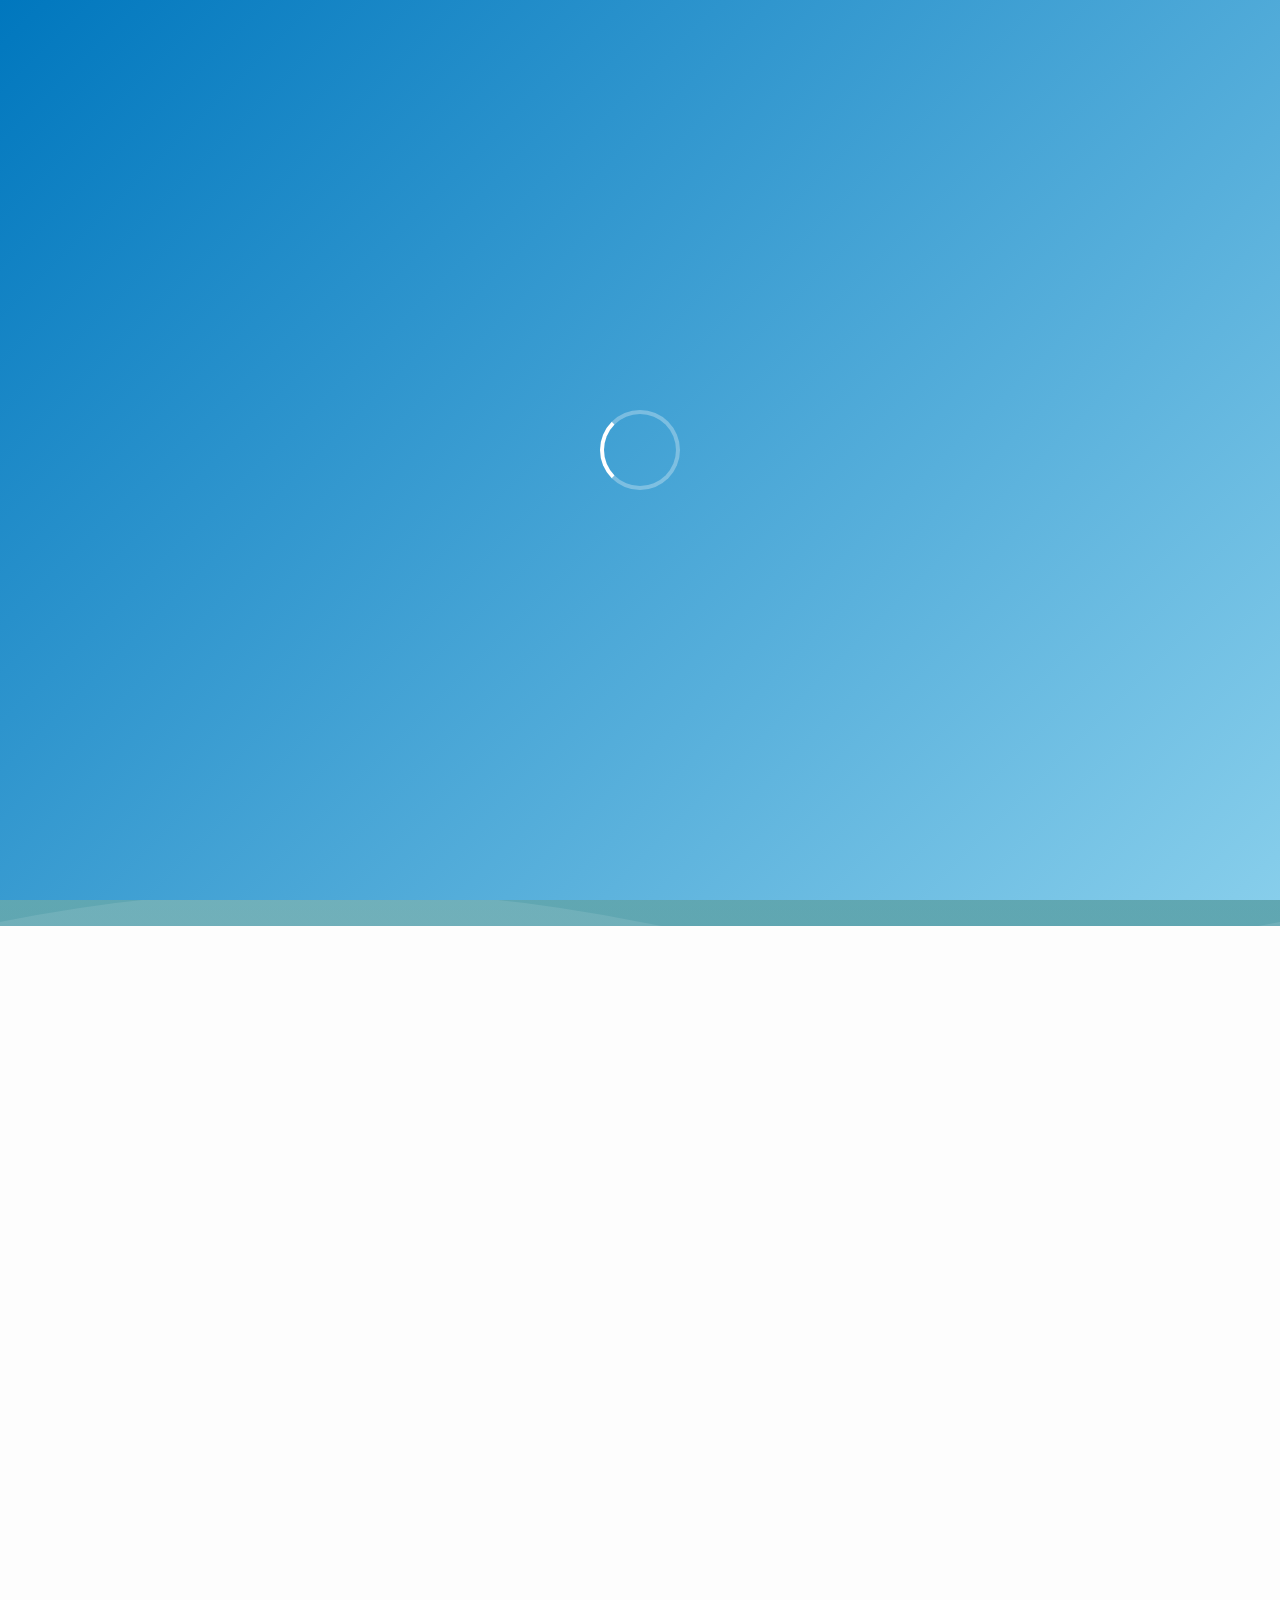
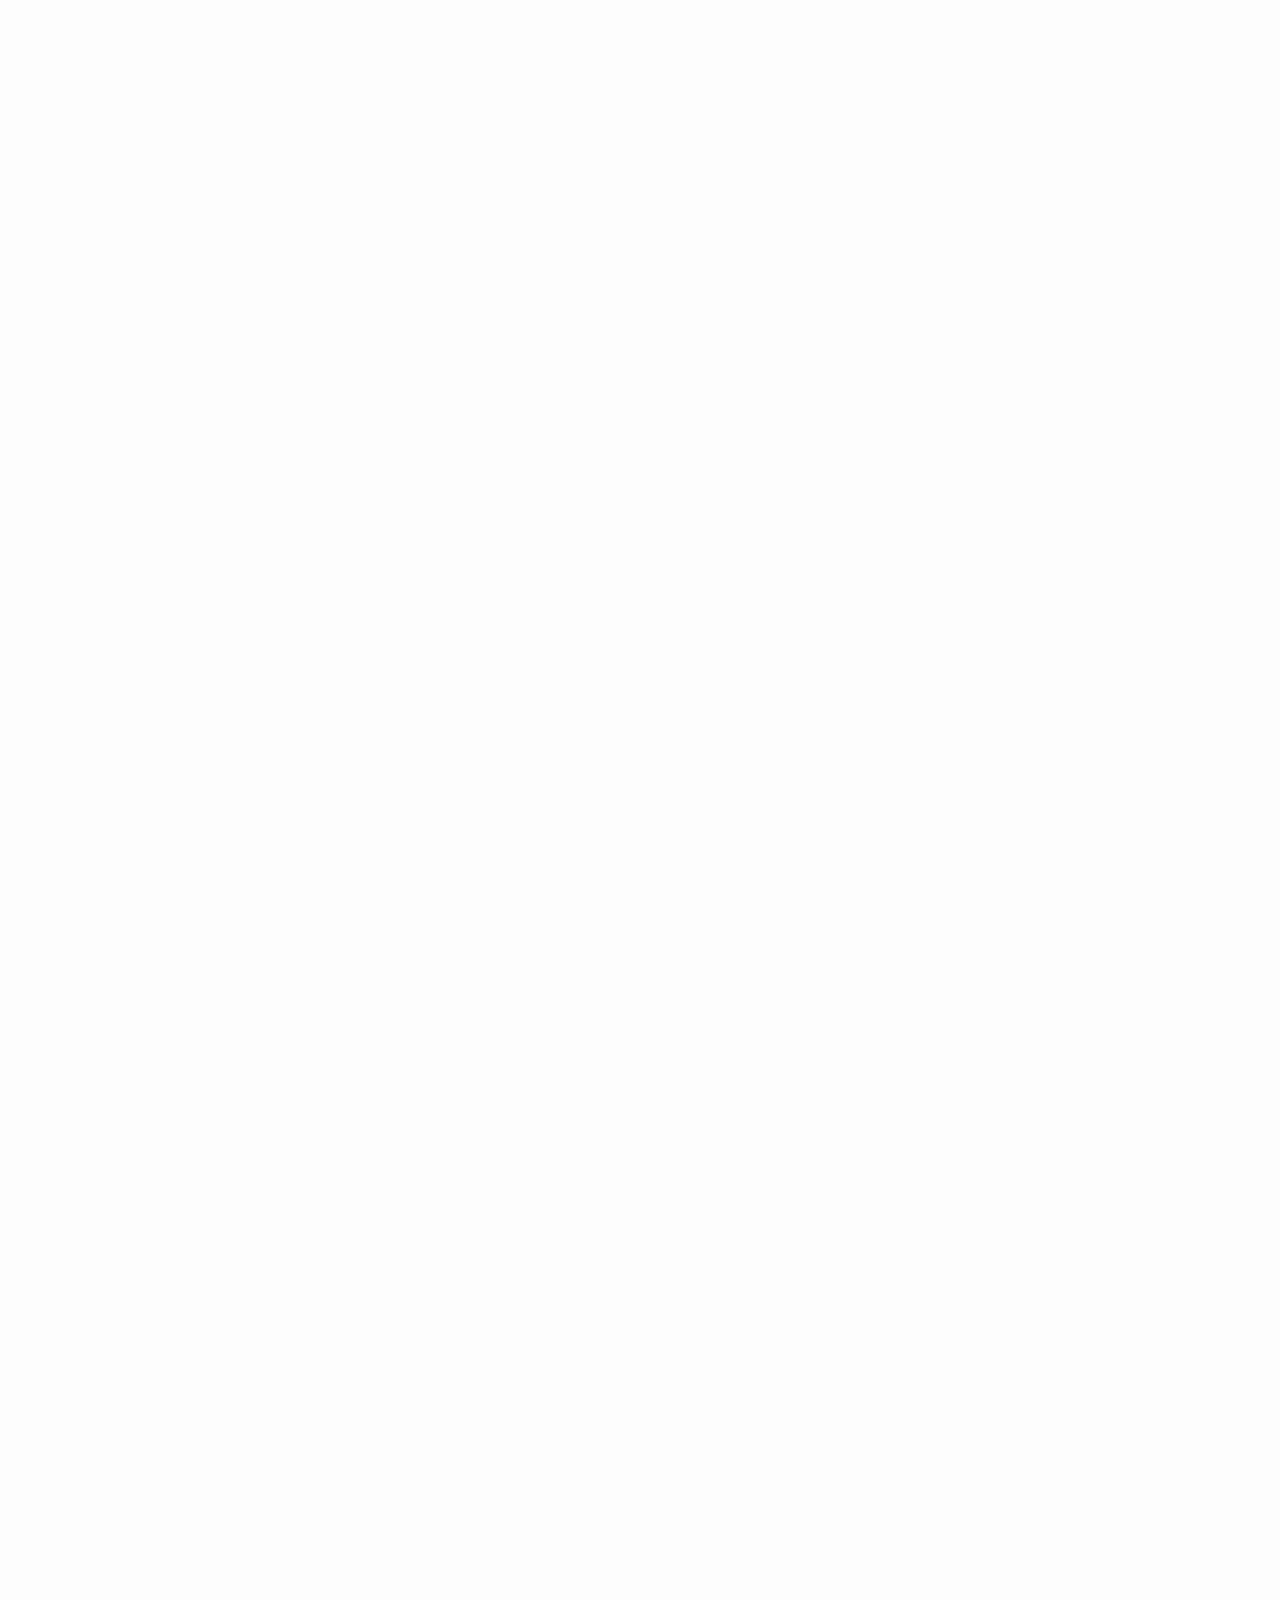
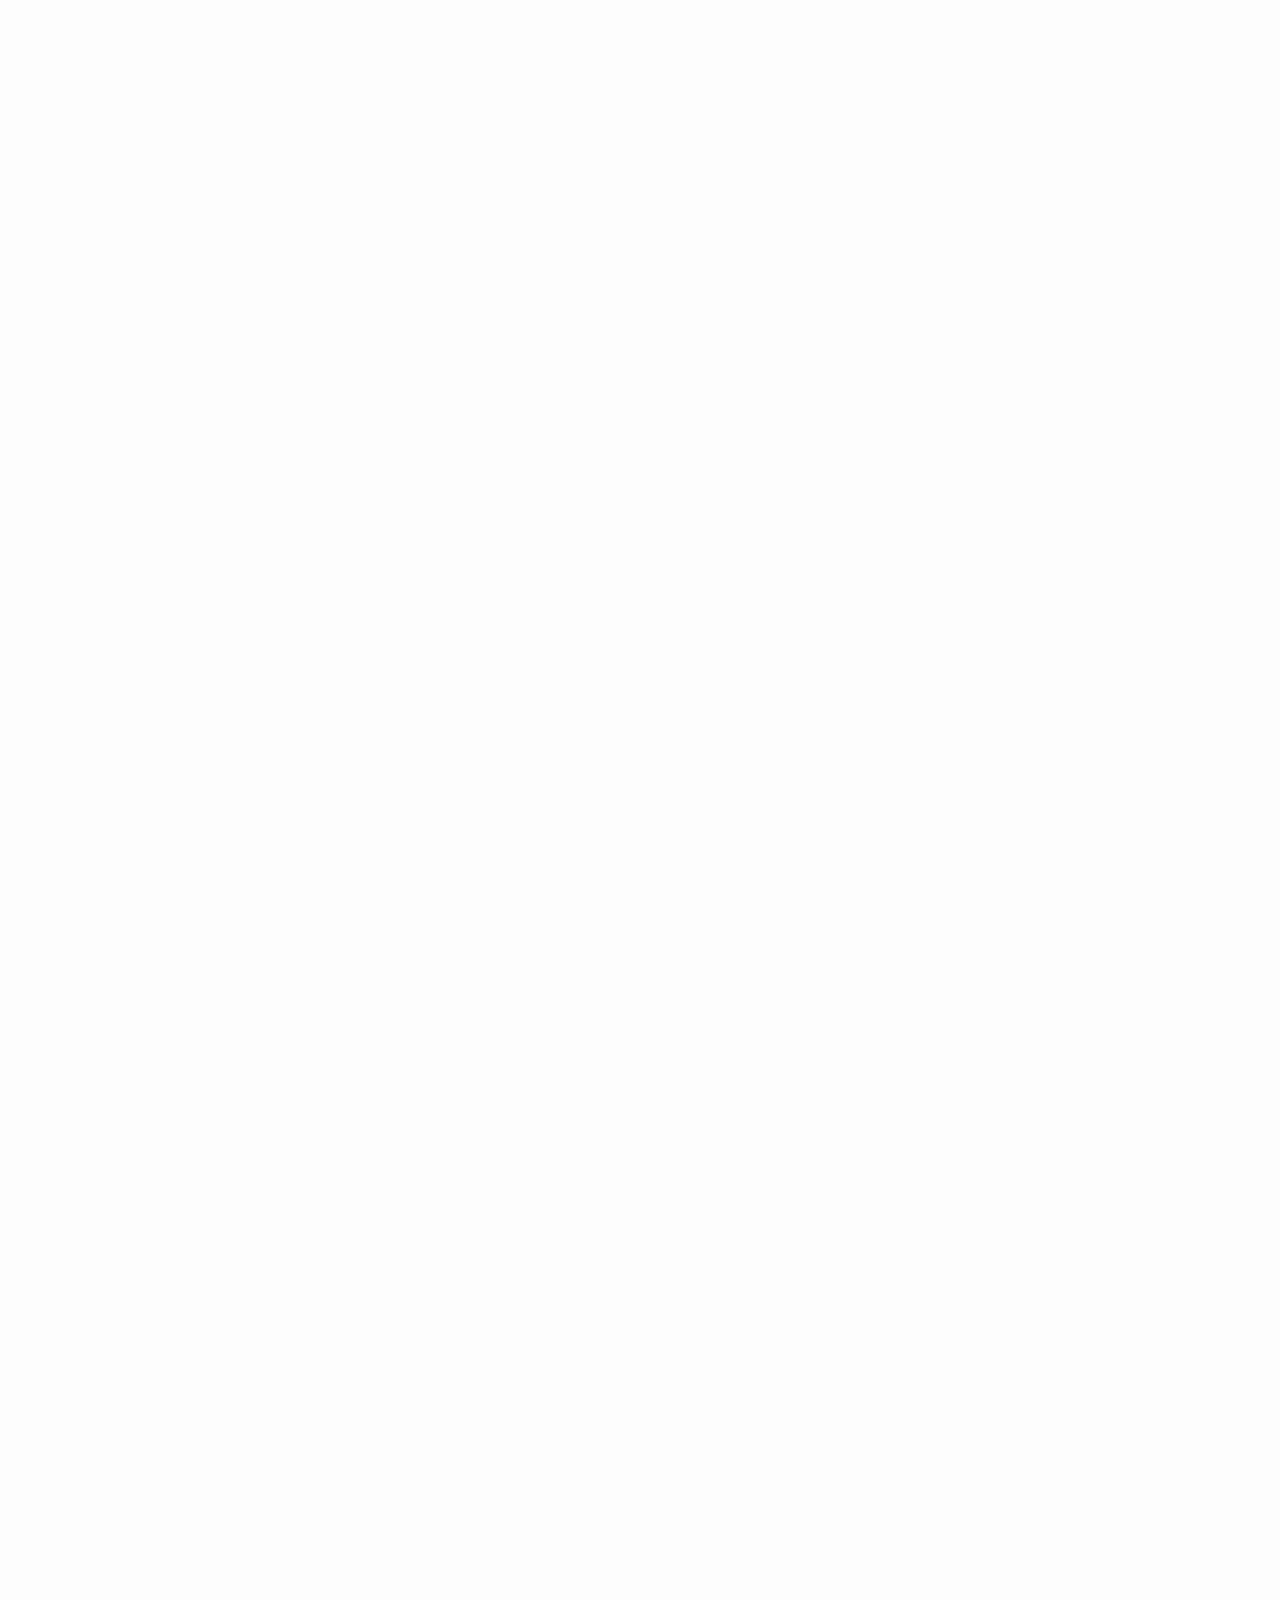
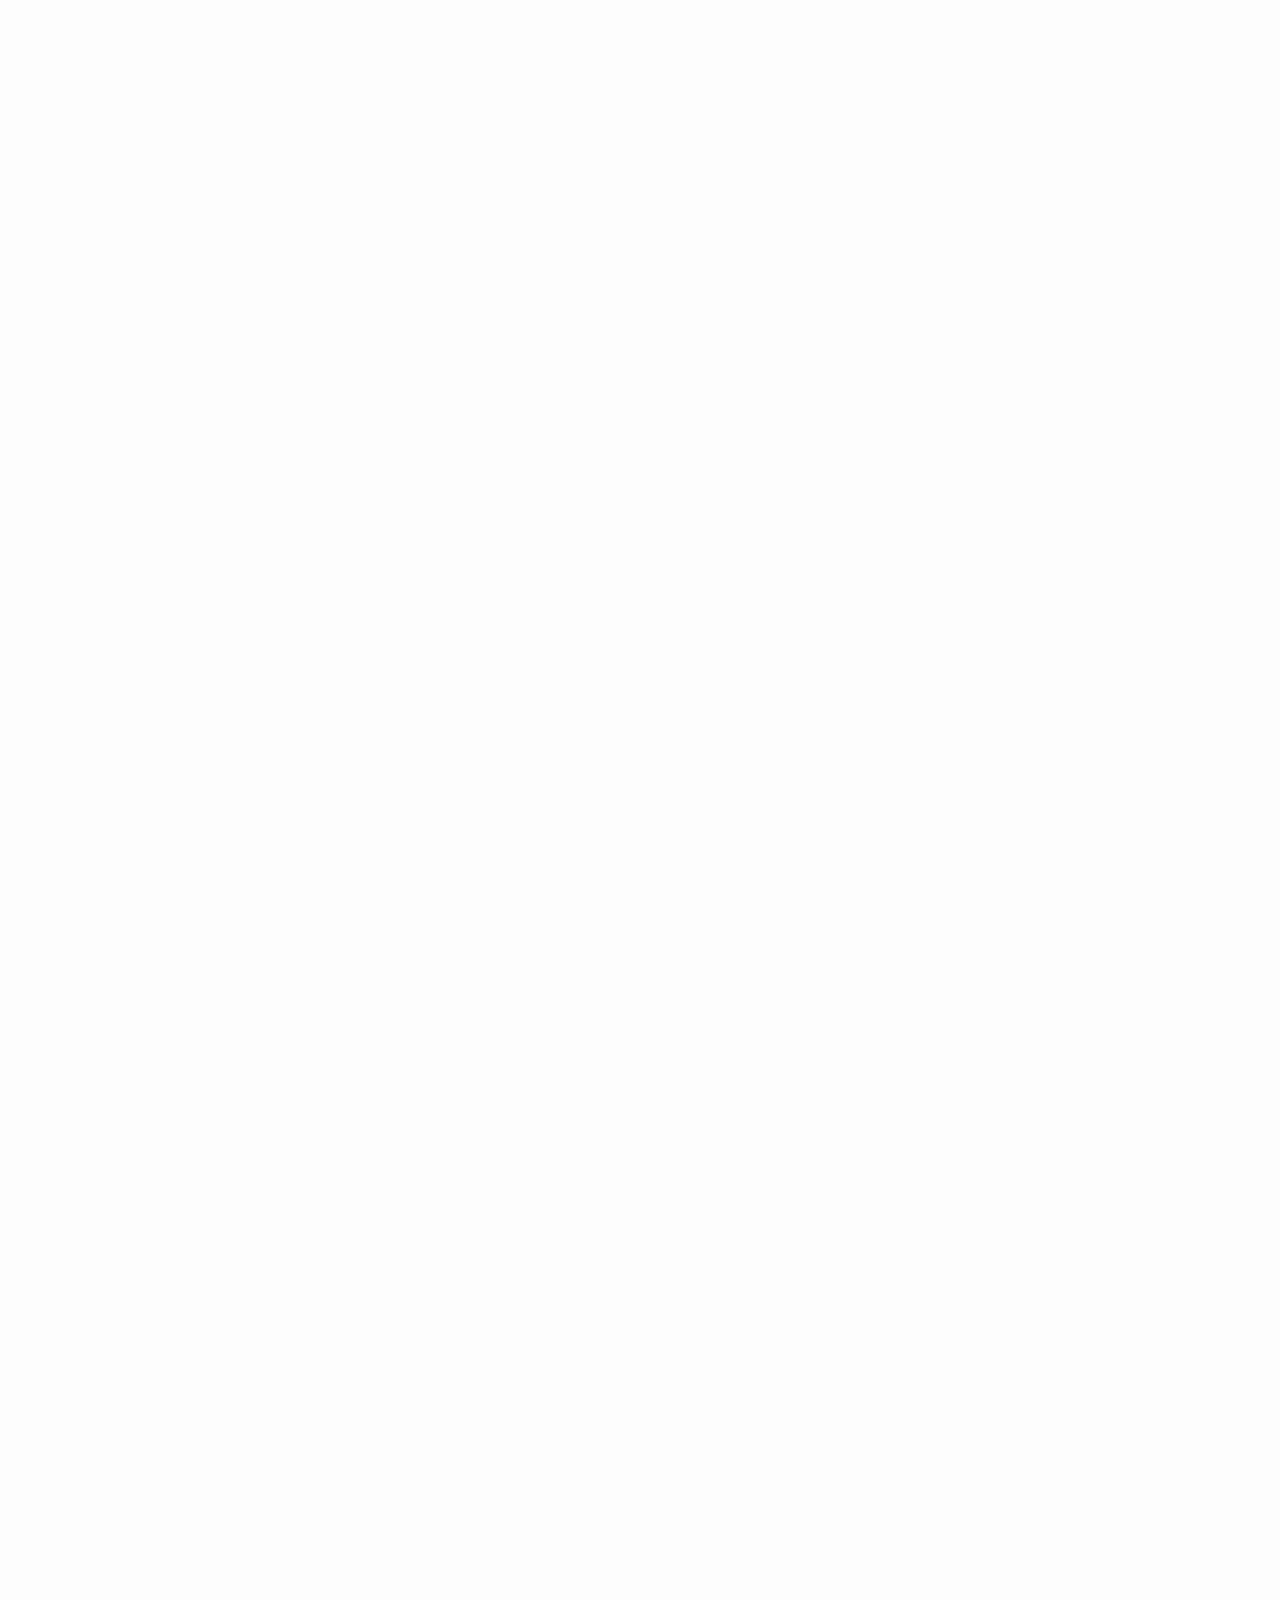
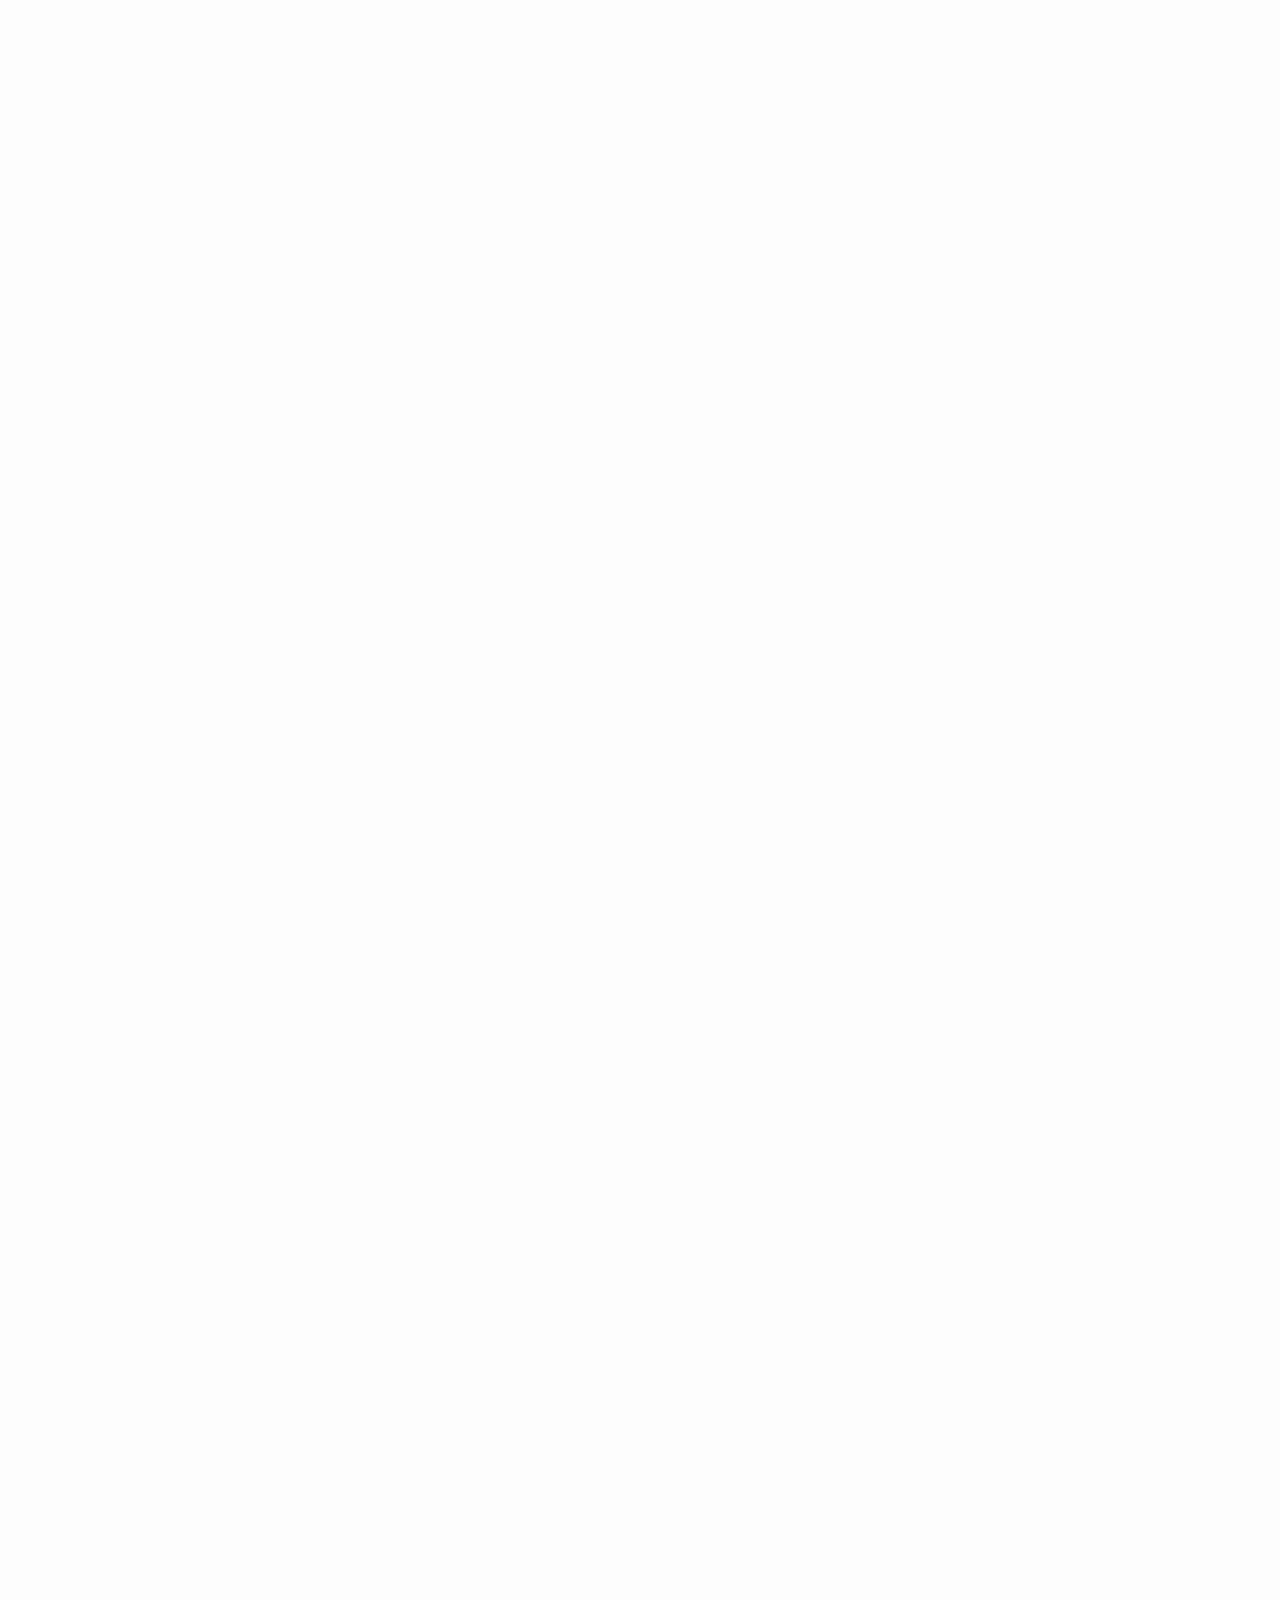
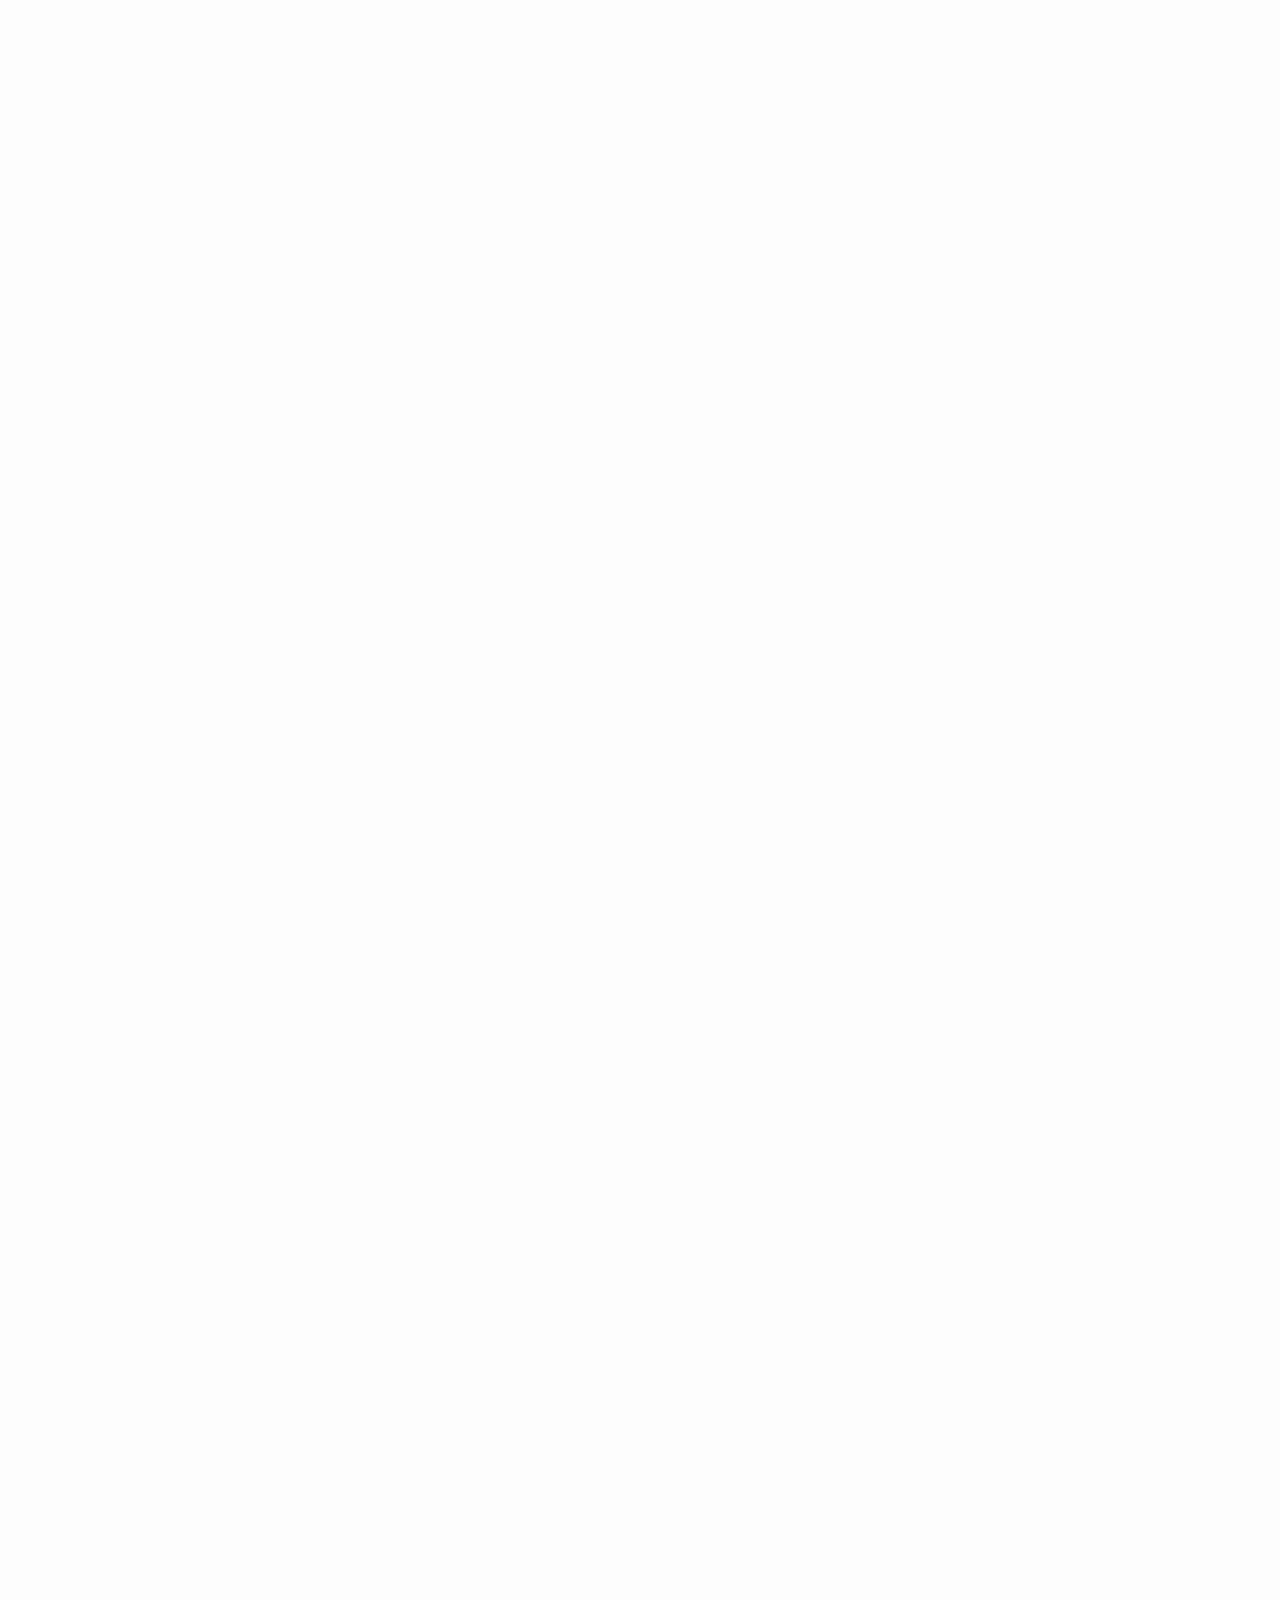
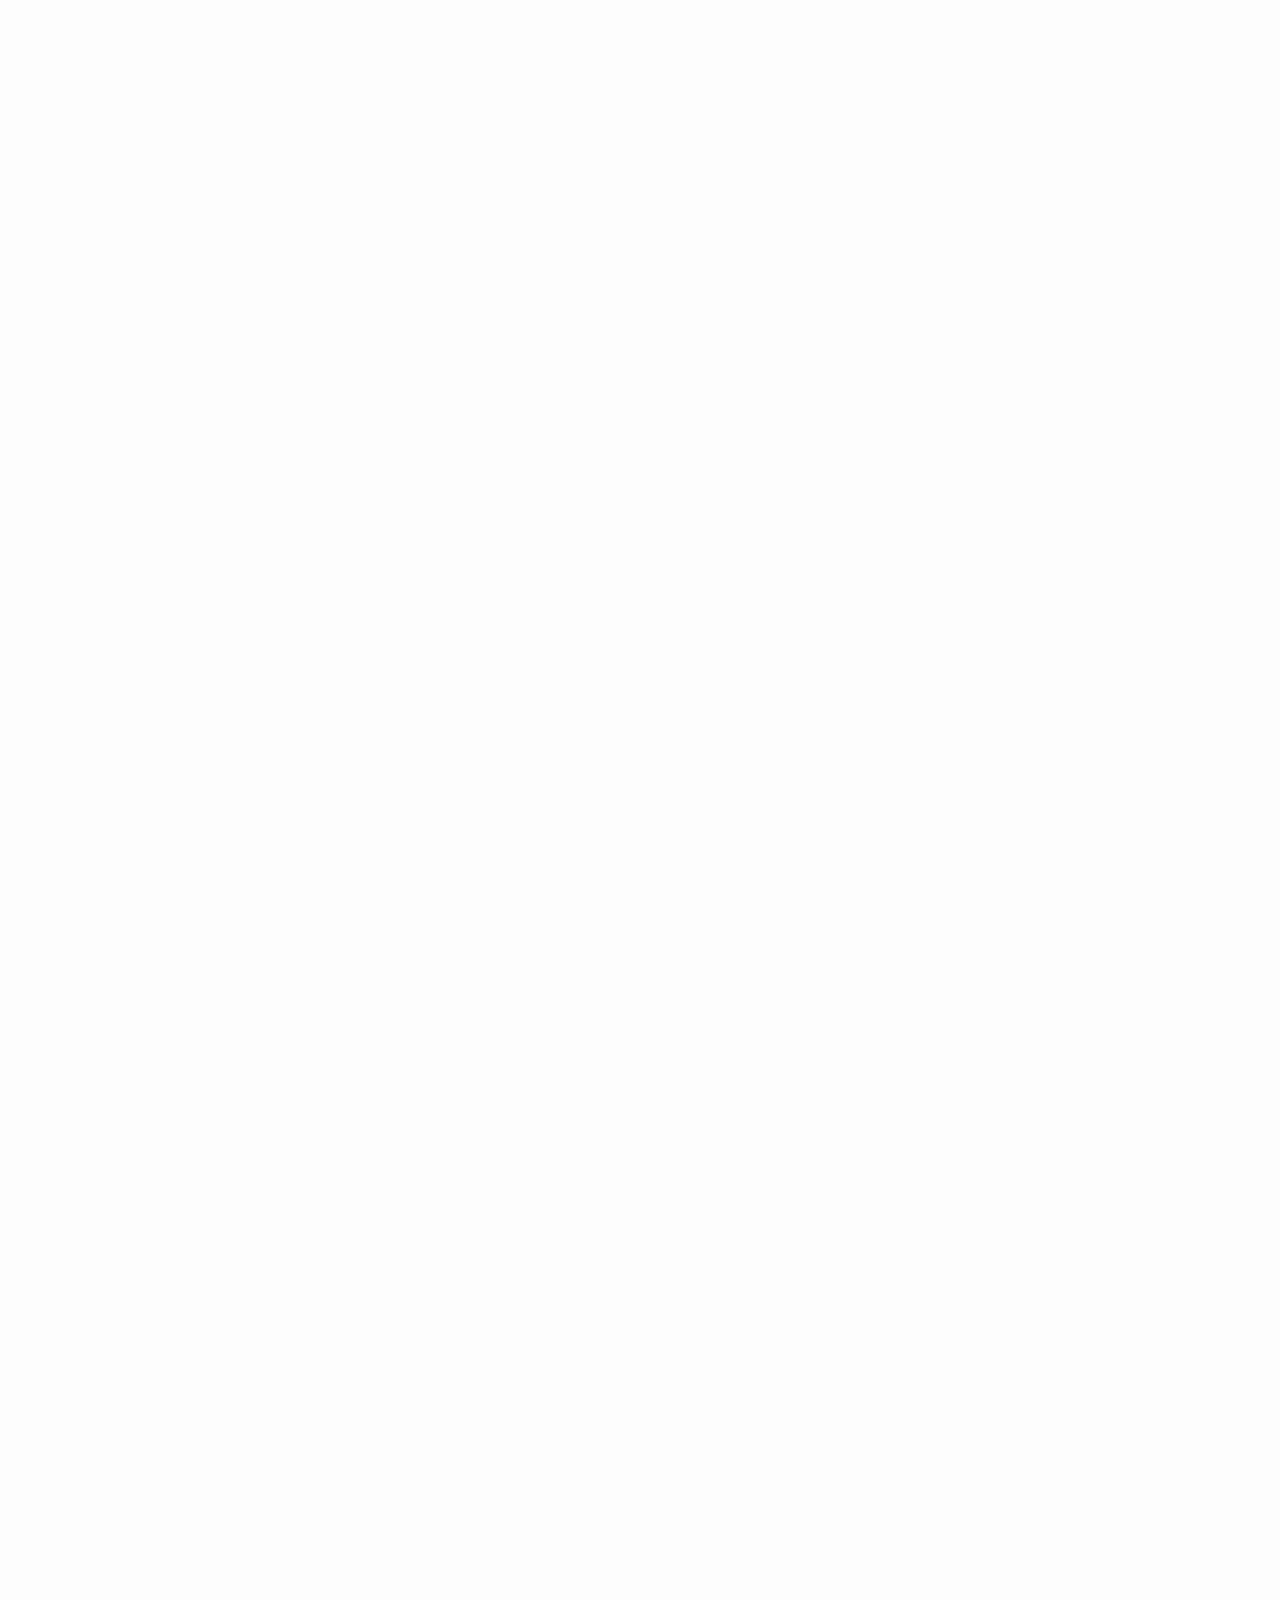
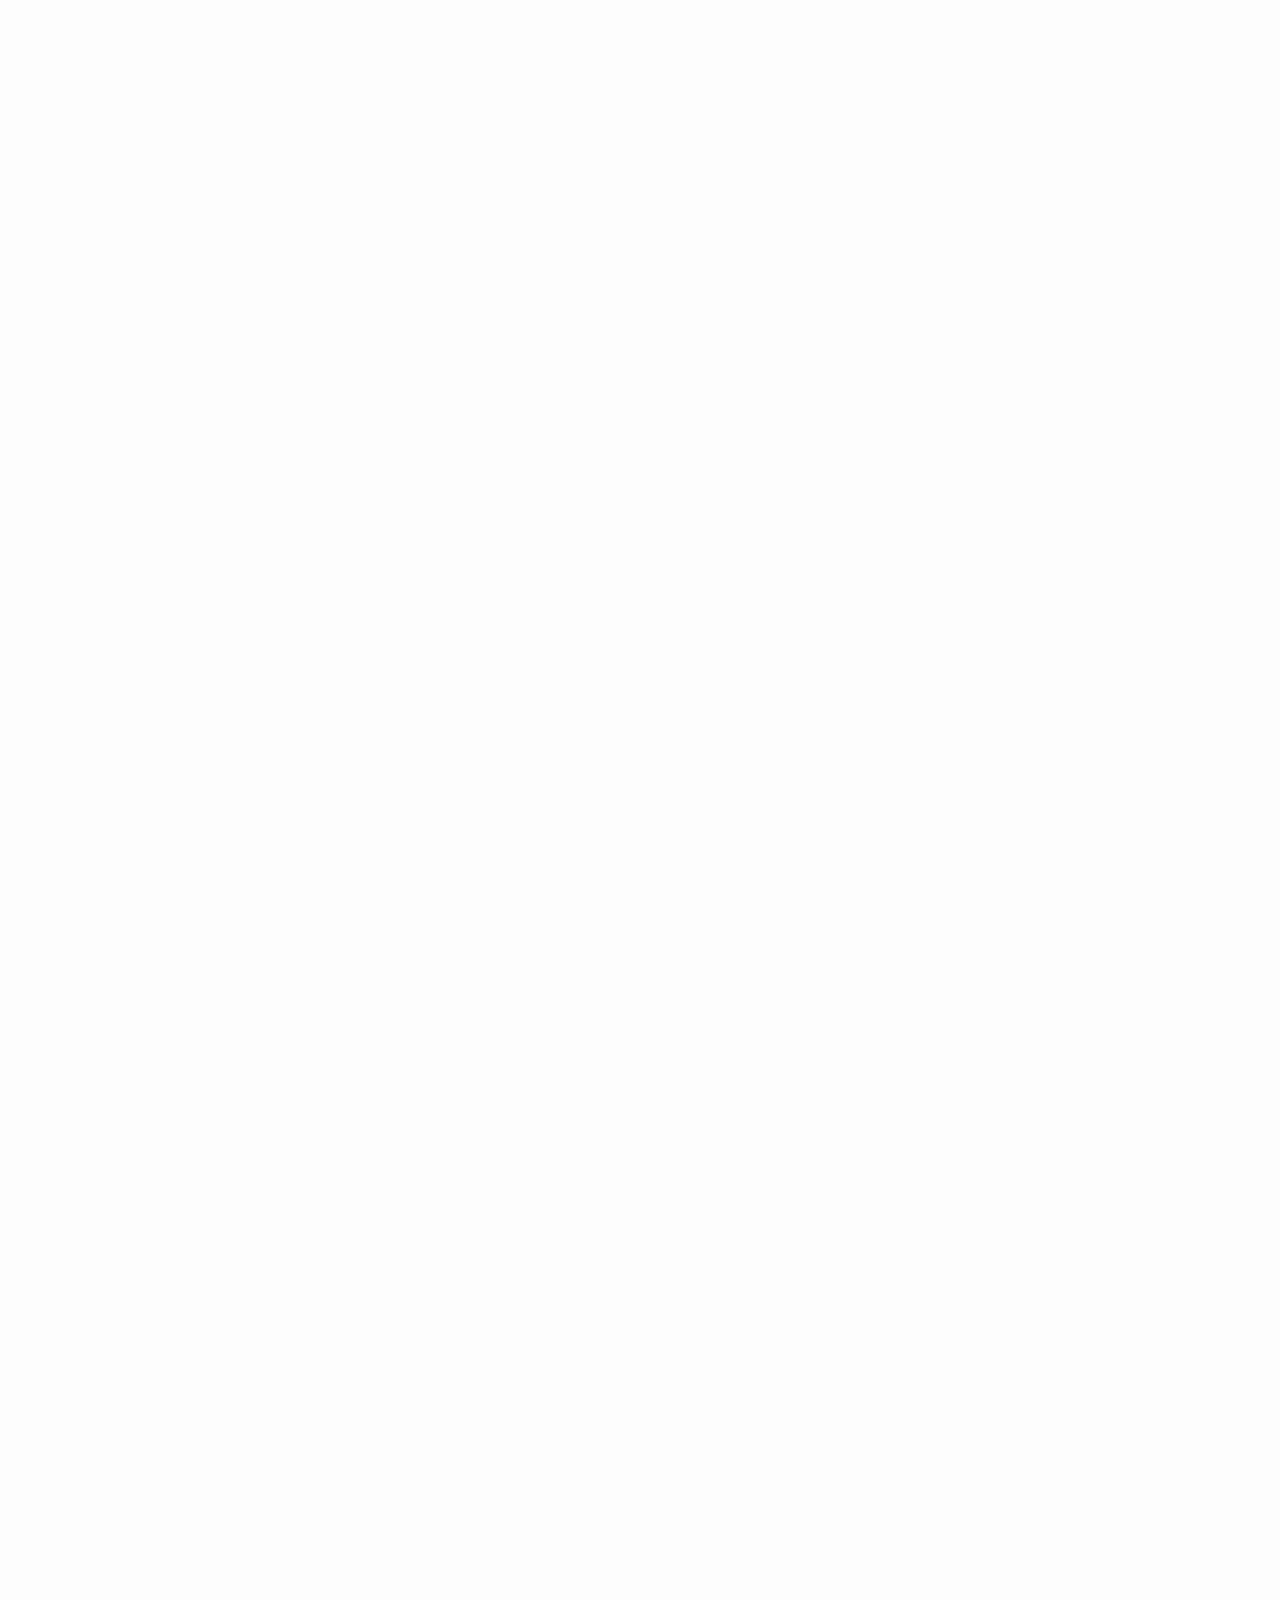
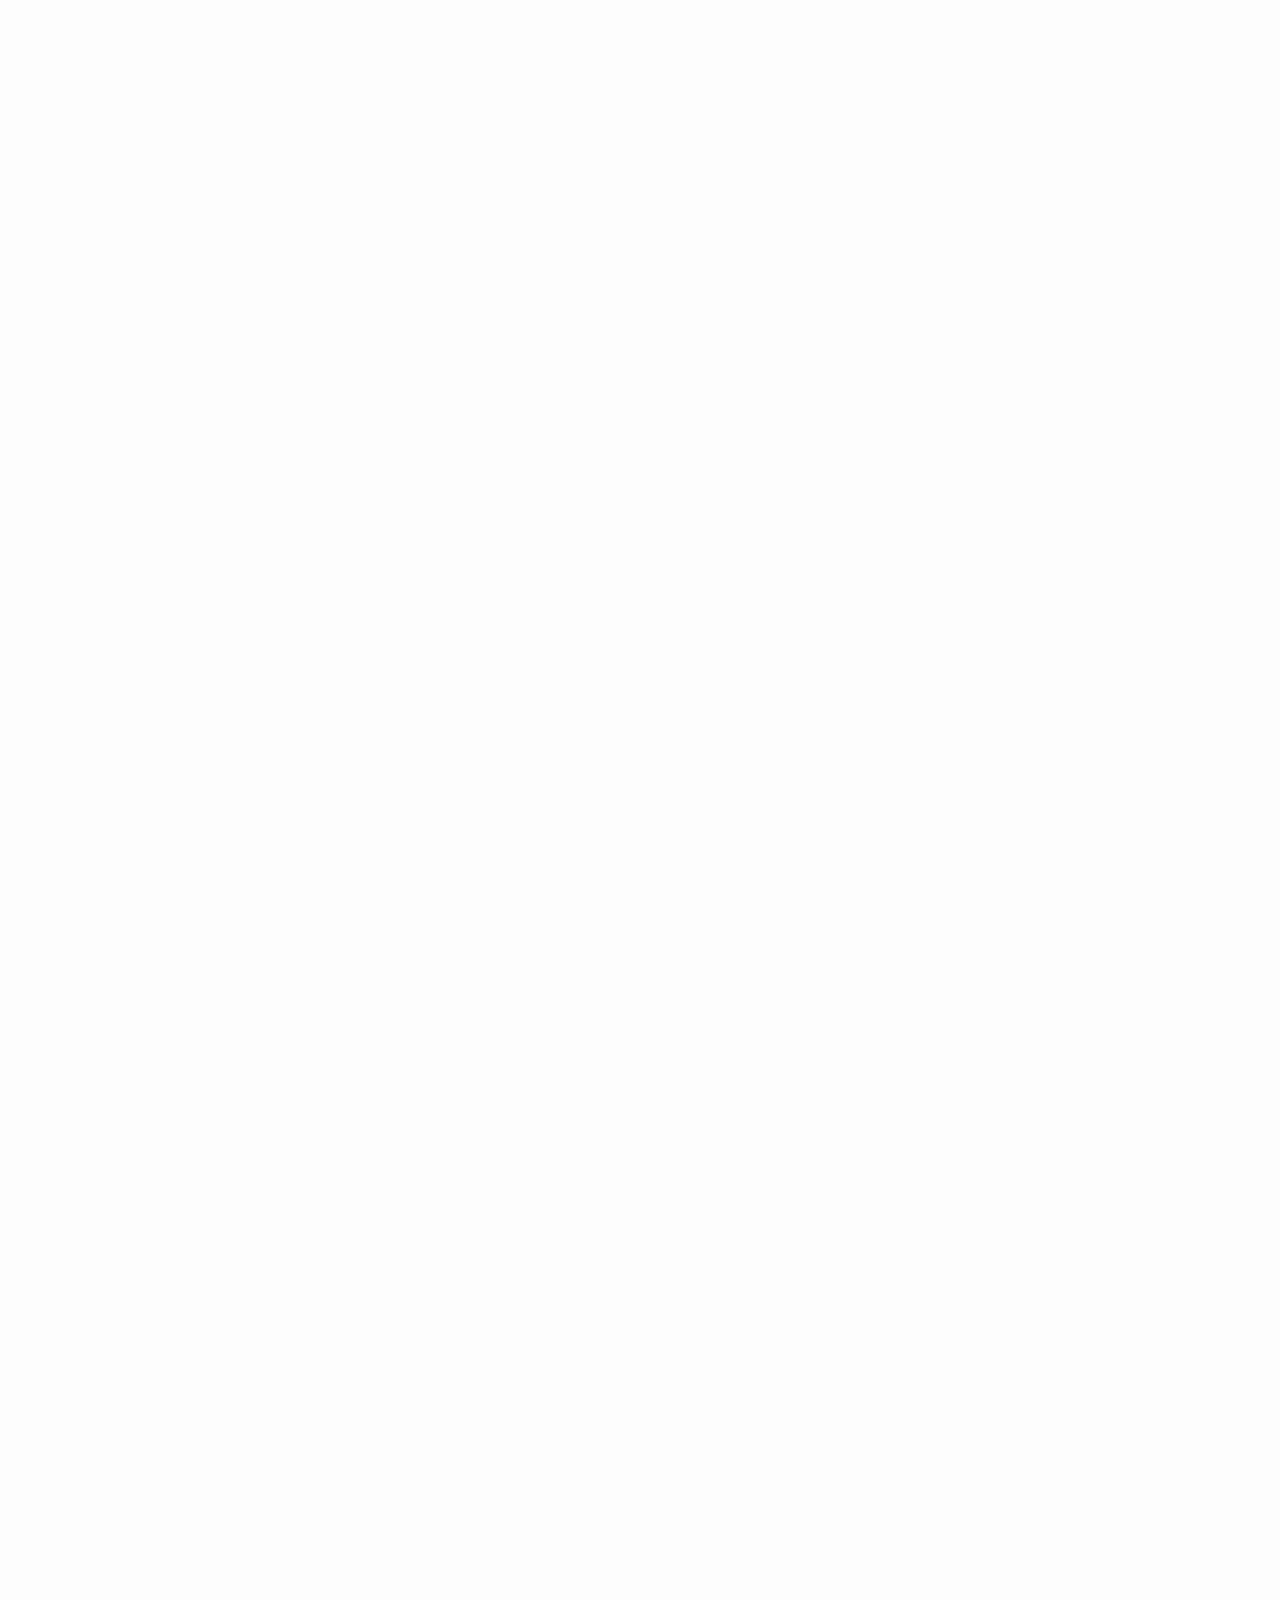
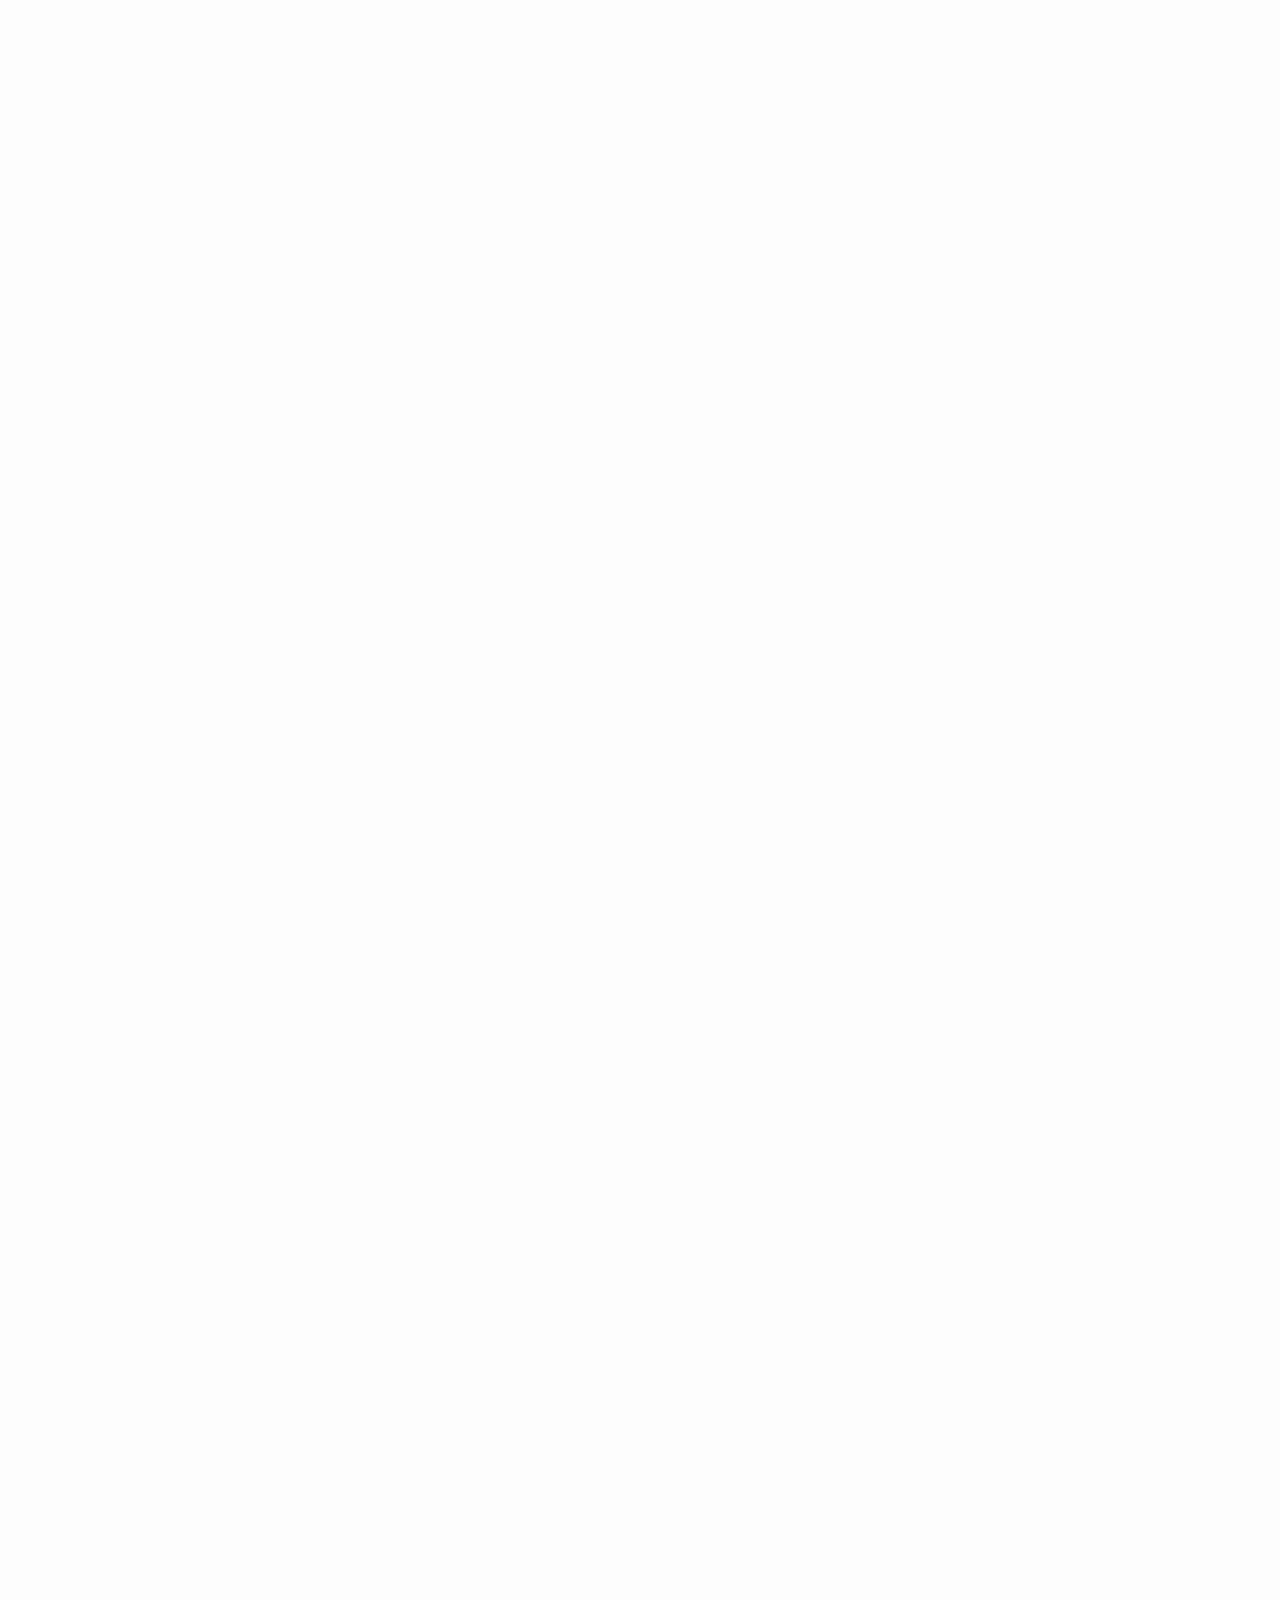
<file: index.html>
<!doctype html>
<html lang="pt-BR">
<head>
  <meta charset="UTF-8" />
  <meta name="viewport" content="width=device-width, initial-scale=1.0" />
  <title>Icapuí: Quando o Mar Avança Sobre a Terra</title>
  <link href="https://cdnjs.cloudflare.com/ajax/libs/font-awesome/6.0.0/css/all.min.css" rel="stylesheet" />
  <link rel="preconnect" href="https://fonts.googleapis.com">
  <link rel="preconnect" href="https://fonts.gstatic.com" crossorigin>
  <link href="https://fonts.googleapis.com/css2?family=Nunito:ital,wght@0,200..1000;1,200..1000&family=Raleway:ital,wght@0,100..900;1,100..900&display=swap" rel="stylesheet">
  
  <!-- Importações CSS -->
  <link href="css/styles.css" rel="stylesheet">
  <link href="css/header.css" rel="stylesheet">
  <link href="css/hero.css" rel="stylesheet">
  <link href="css/icapui.css" rel="stylesheet">
  <link href="css/erosao.css" rel="stylesheet">
  <link href="css/ciencia.css" rel="stylesheet">
  <link href="css/turismo.css" rel="stylesheet">
  <link href="css/solucoes.css" rel="stylesheet">
  <link href="css/conclusoes.css" rel="stylesheet">
  <link href="css/footer.css" rel="stylesheet">
  <link rel="stylesheet" href="css/animations.css">
  <link href="css/utilidades.css" rel="stylesheet">
</head>
<body>

 <!-- Loading Screen -->
  <div class="loading">
    <div class="wave-loading"></div>
  </div>

  <!-- Header -->
  <header id="header">
    <nav class="container">
      <ul class="nav-links">
        <li><a href="#hero" class="nav-link active"><i class="fas fa-home"></i> Início</a></li>
        <li><a href="#icapui" class="nav-link"><i class="fas fa-map-marker-alt"></i> Icapuí</a></li>
        <li><a href="#erosao" class="nav-link"><i class="fas fa-exclamation-triangle"></i> Erosão</a></li>
        <li><a href="#ciencia" class="nav-link"><i class="fas fa-microscope"></i> Ciência</a></li>
        <li><a href="#turismo" class="nav-link"><i class="fas fa-umbrella-beach"></i> Turismo</a></li>
        <li><a href="#solucoes" class="nav-link"><i class="fas fa-tools"></i> Soluções</a></li>
        <li><a href="#conclusoes" class="nav-link"><i class="fas fa-lightbulb"></i>Considerações Finais</a></li>
        <li><a href="pages/galeria.html" class="nav-link" target="_blank"><i class="fa-solid fa-images"></i>Galeria</a></li>
      </ul>
      <button class="mobile-menu">
        <i class="fas fa-bars"></i>
      </button>
    </nav>
  </header>

  <!-- Hero Section -->
  d<section id="hero" class="hero">
    <div class="hero-content">
      <h1>OBRAS DE PROTEÇÃO COSTEIRA NO LITORAL LESTE CEARENSE</h1>
      <h2 class="subtitle">
        Conhecimento etno-costeiro, implicações e medidas mitigadoras para erosão e finalidades turísticas
      </h2>
    </div>
  </section>

  <!-- Conheça Icapuí -->
  <section id="icapui">
    <div class="container">
      <h2 class="section-title"><i class="fas fa-map-marker-alt"></i> Conheça Icapuí</h2>

      <div class="cards-grid">
        <div class="card">
          <div class="card-icon"><i class="fas fa-globe-americas"></i></div>
          <h3>Localização Estratégica</h3>
          <p>
            O município de Icapuí está localizado no extremo leste do Estado do Ceará (4° 42′ 46″ S, 37° 21′ 18″ W), 
            a 206 km de Fortaleza, tendo seu acesso através das CE-040, BR-304, CE-261 e CE-240.
          </p>
          <a href="https://www.google.com/maps/place/Icapuí,+CE" target="_blank" class="map-link">
            <i class="fas fa-map"></i> Ver no Google Maps
          </a>
        </div>

        <div class="card">
          <div class="card-icon"><i class="fas fa-water"></i></div>
          <h3>Costa Extensa</h3>
          <p>
            O município possui <strong>64 km</strong> de linha de costa divididos em 
            <strong>14 praias</strong> distintas, cada uma com características únicas e belezas naturais.
          </p>
        </div>

        <div class="card">
          <div class="card-icon"><i class="fas fa-city"></i></div>
          <h3>Organização Administrativa</h3>
          <p>
            O município está organizado administrativamente em três distritos: Icapuí (Sede municipal), Ibicuitaba e Manibu.
          </p>
        </div>
      </div>
    </div>
  </section>

  <!-- Erosão Costeira -->
  <section id="erosao">
    <div class="container">
      <h2 class="section-title"><i class="fas fa-exclamation-triangle"></i> O Problema da Erosão Costeira</h2>

      <div class="cards-grid">
        <div class="card">
          <div class="card-icon"><i class="fas fa-home" style="color: var(--coral-alaranjado)"></i></div>
          <h3 class="e-title">Impacto na População</h3>
          <p>
            A erosão passou a ser um problema quando começou a afetar diretamente a população, causando danos às estruturas 
            construídas nas proximidades do litoral e resultando em perdas econômicas para o município.
          </p>
        </div>

        <div class="card">
          <div class="card-icon"><i class="fas fa-calendar" style="color: var(--coral-alaranjado)"></i></div>
          <h3 class="e-title">Cronologia</h3>
          <p>
            As primeiras preocupações surgiram no início dos anos 2000, quando foram relatados diversos danos às residências devido à ação direta das marés.
          </p>
        </div>

        <div class="card">
          <div class="card-icon"><i class="fas fa-wave-square" style="color: var(--coral-alaranjado)"></i></div>
          <h3 class="e-title">Processo Natural</h3>
          <p>
            A erosão costeira é um processo inerente à dinâmica costeira, ligado ao equilíbrio do ambiente praial, 
            influenciado por fatores climáticos, oceanográficos globais, locais e interferências humanas.
          </p>
        </div>
      </div>

      <div class="image-container">
        <img src="image/image1.jpeg" alt="Avanço do mar em Icapuí" class="section-image">
        <p class="image-caption">Avanço do mar destrói casas e ameaça praias paradisíacas de Icapuí, no Ceará. Fonte: Acervo da Pesquisa (2018)</p>
      </div>

      <h3 style="text-align: center; color: var(--azul-oceano); margin: 3rem 0">
        <i class="fas fa-clock"></i> Linha do Tempo da Erosão
      </h3>
      <div class="timeline">
        <div class="timeline-item">
          <div class="timeline-year">2000</div>
          <div class="timeline-content">
            <h4><i class="fas fa-eye"></i> Início dos Problemas</h4>
            <p>Primeiros sinais de erosão começam a ser observados pela população local e autoridades.</p>
          </div>
        </div>

        <div class="timeline-item">
          <div class="timeline-year">2011</div>
          <div class="timeline-content">
            <h4><i class="fas fa-newspaper"></i> Intensificação do Problema</h4>
            <p>Erosão ganha destaque no noticiário estadual com relatos frequentes de danos às residências.</p>
          </div>
        </div>

        <div class="timeline-item">
          <div class="timeline-year">2018</div>
          <div class="timeline-content">
            <h4><i class="fas fa-hard-hat"></i> Medidas de Contenção</h4>
            <p>Implementação de obras de enrocamento nas praias de Barrinha e Barreiras de Baixo.</p>
          </div>
        </div>

        <div class="timeline-item">
          <div class="timeline-year">2024</div>
          <div class="timeline-content">
            <h4><i class="fas fa-chart-line"></i> Situação Atual</h4>
            <p>Investimento de <strong>R$16 milhões</strong> em medidas de contenção da erosão costeira.</p>
          </div>
        </div>
      </div>

      <div class="image-container">
        <img src="image/image2.jpeg" alt="Enrocamento em Icapuí" class="section-image">
        <p class="image-caption">Enrocamento da Praia de Barrinha e trecho da Praia de Barreiras. Fonte: Acervo da Pesquisa (2024)</p>
      </div>
    </div>
  </section>

  <!-- Ciência -->
  <section id="ciencia">
 <div class="container">
   <h2 class="section-title"><i class="fas fa-microscope"></i> Atributos Geoambientais</h2>
   
   <p>
     A planície litorânea de Icapuí é caracterizada por feições geomorfológicas resultantes de variações do nível do mar e flutuações climáticas durante o Quaternário. 
     Os terraços marinhos holocênicos, dunas, falésias vivas e mortas, praias, lagunas e lagoas costeiras tiveram origem em eventos globais relacionados com processos de regressão e transgressão marinha.
   </p>

   <div class="geo-features">
     <div class="geo-feature">
       <i class="fas fa-mountain"></i>
       <h3>Falésias</h3>
       <p>Formadas por um nível do mar mais elevado que o atual e movimentos tectônicos</p>
     </div>
     <div class="geo-feature">
       <i class="fas fa-water"></i>
       <h3>Lagoas Costeiras</h3>
       <p>Resultado de variações climáticas entre períodos úmidos e semiáridos</p>
     </div>
     <div class="geo-feature">
       <i class="fas fa-wind"></i>
       <h3>Dunas</h3>
       <p>Formadas pela ação constante dos ventos alísios</p>
     </div>
   </div>

   <div class="image-container">
     <img src="image/image3.jpg" alt="Unidades Geoambientais de Icapuí" class="section-image">
     <p class="image-caption">Unidades Geoambientais da Planície Litorânea de Icapuí. Fonte: Adaptado de frames retirados de imagens obtidas com drone, Prefeitura Municipal de Icapuí. Lacerda (2018)</p>
   </div>

   <!-- Seção Detalhada dos Terraços Marinhos -->
   <div class="geo-detail-card">
     <h3><i class="fas fa-layer-group"></i> Terraços Marinhos</h3>
     <p>
       A dinâmica evolutiva da planície costeira de Icapuí é evidenciada fundamentalmente em dois conjuntos de terraços marinhos 
       associados ao estuário da Barra Grande e ao banco de algas disposto sobre um extenso delta de maré.
     </p>
     
     <div class="terracos-info">
       <h4><i class="fas fa-clock"></i> Origem Temporal dos Terraços</h4>
       <p>Os terraços marinhos de Icapuí apresentam origem associada aos processos de:</p>
       <div>
         <span class="highlight-stat">123.000 anos A.P.</span>
         <span class="highlight-stat">5.100 anos A.P.</span>
       </div>
     </div>

     <p><strong>Área Total:</strong> <span class="highlight-stat">45,4 km²</span>, sendo 9,6 km² representada pela área da planície lagunar, barreiras costeiras e Rio Arrombado, e 35,8 km² com relevo próprio do terraço marinho.</p>
     
     <h4><i class="fas fa-list"></i> Tipos de Depósitos Principais:</h4>
     <div class="depositos-grid">
       <div class="deposito-item">
         <h4>Praial Moderno</h4>
         <p>Depósitos atuais da zona de praia</p>
       </div>
       <div class="deposito-item">
         <h4>Estuarino-Lagunar</h4>
         <p>Ambientes de transição terra-mar</p>
       </div>
       <div class="deposito-item">
         <h4>Lacustres</h4>
         <p>Depósitos de origem lacustre</p>
       </div>
       <div class="deposito-item">
         <h4>Eólicos</h4>
         <p>Sedimentos transportados pelo vento</p>
       </div>
       <div class="deposito-item">
         <h4>Praial-Holocênico</h4>
         <p>Antigas linhas de costa holocênicas</p>
       </div>
       <div class="deposito-item">
         <h4>Praial-Pleistocênico</h4>
         <p>Antigas linhas de costa pleistocênicas</p>
       </div>
     </div>

     <div class="image-container">
       <img src="image/Figura7.jpeg" alt="Área de terraço marinho nas adjacências de Icapuí" class="section-image">
       <p class="image-caption">Área de terraço nas adjacências compreendendo as comunidades de Cajuais, Requenguela, Barra Grande e Barrinha de mutamba. Fonte: Acervo do autor (2024)</p>
     </div>
   </div>

   <!-- Sistema Dunar -->
   <div class="geo-detail-card">
     <h3><i class="fas fa-mountain"></i> Sistema Dunar</h3>
     <p>
       As dunas são morros formados por grãos de areia mantidos agrupados através da ação do vento ou da água. 
       Os sedimentos arenosos são transportados ao longo do tempo geológico e, por isso, as dunas têm idades variadas.
     </p>

     <div class="dunas-types">
       <div class="duna-type">
         <h4><i class="fas fa-wind"></i> Dunas Móveis</h4>
         <p>Caracterizam-se por transporte permanente dos grãos de areia, resultando em permanente migração. Ausência de vegetação ou fixação pioneira.</p>
       </div>
       <div class="duna-type">
         <h4><i class="fas fa-leaf"></i> Dunas Semifixas</h4>
         <p>Apresentam cobertura vegetal parcial que atenua os efeitos da dinâmica eólica.</p>
       </div>
       <div class="duna-type">
         <h4><i class="fas fa-tree"></i> Dunas Fixas</h4>
         <p>Completamente estabilizadas pela cobertura vegetal, formando ecossistemas complexos.</p>
       </div>
       <div class="duna-type">
         <h4><i class="fas fa-cube"></i> Eolianitos</h4>
         <p>Dunas cimentadas que formaram estruturas rochosas consolidadas.</p>
       </div>
     </div>

     <div class="card-ecologica">
       <h4><i class="fas fa-droplet"></i> Importância Ecológica e Hídrica</h4>
       <p>Por serem extremamente porosas, as dunas absorvem muita água, constituindo importante fonte de água doce no litoral. Servem também como proteção natural contra marés, temporais e ressacas.</p>
     </div>

     <h4><i class="fas fa-seedling"></i> Flora Característica</h4>
     <p>As dunas costeiras são habitat de espécies pioneiras como herbáceas halófitas, destacando-se a <em>salsa de praia (Ipomoea pes-caprae)</em>, além de espécies da caatinga e mata de tabuleiro como o <em>cajueiro (Anacardium occidentale)</em> e <em>catingueira (Caesalpinia pyramida)</em>.</p>

     <div class="image-container">
       <img src="image/Figura8.jpeg" alt="Duna costeira na Praia de Ponta Grossa" class="section-image">
       <p class="image-caption">Duna da Praia de Ponta Grossa. Fonte: Acervo do autor (2024)</p>
     </div>

     <div class="card-ameaca">
       <h4><i class="fas fa-exclamation-triangle"></i> Ameaças ao Sistema Dunar</h4>
       <p>Este ecossistema é ameaçado pela especulação imobiliária, indústria do turismo e instalação de parques eólicos, que promovem a fixação artificial dos campos de dunas.</p>
     </div>
   </div>

   <!-- Seção Falésias -->
   <div class="geo-detail-card">
     <h3><i class="fas fa-mountain"></i> Formações de Falésias</h3>
     <p>
       Falésias são paredões íngremes encontrados no litoral, resultantes do trabalho erosivo do mar que promove, 
       na base da falésia através da dinâmica das ondas, um processo de solapamento que normalmente produz grutas de abrasão.
     </p>

     <div class="falésias-cards">
       <div class="card-falesia-viva">
         <h4><i class="fas fa-heartbeat"></i> Falésias Vivas</h4>
         <p>Onde o processo erosivo ainda atua. Encontradas nas praias de Retiro Grande e Ponta Grossa, apresentam contato direto com o mar.</p>
       </div>
       <div class="card-falesia-morta">
         <h4><i class="fas fa-skull"></i> Falésias Mortas</h4>
         <p>Onde o processo erosivo cessou. Estendem-se continentalmente chegando a mais de 20 metros de altura, evidenciando antigos níveis do mar.</p>
       </div>
     </div>

     <div class="image-container">
       <img src="image/Figura9.jpeg" alt="Falésia viva na Praia de Barreiras da Sereia" class="section-image">
       <p class="image-caption">Formação de Falésia viva na Praia de Barreiras da Sereia. Fonte: Acervo do autor (2024)</p>
     </div>

     <p><strong>Distribuição Espacial:</strong> Estas formações se estendem da comunidade de Barreiras de Baixo até Tibau (divisa CE-RN), sendo cartão postal das praias de Retiro Grande e Ponta Grossa.</p>
   </div>

   <!-- Seção Praias -->
   <div class="geo-detail-card">
     <h3><i class="fas fa-umbrella-beach"></i> Ambientes Praiais</h3>
     <p>
       As praias se localizam em uma planície costeira caracterizada como superfícies relativamente planas, baixas e localizadas junto ao mar, 
       formadas pela deposição de sedimentos marinhos e fluviais.
     </p>

     <div class="card-legal">
       <h4><i class="fas fa-gavel"></i> Definição Legal</h4>
       <p>Segundo o Plano Nacional de Gerenciamento Costeiro (Lei nº 7.661/1988): "área coberta e descoberta periodicamente pelas águas, acrescida da faixa subsequente de material detrítico, até o limite onde se inicie a vegetação natural".</p>
     </div>

     <div class="praias-setores">
       <h4><i class="fas fa-layer-group"></i> Setores do Ambiente Praial</h4>
       
       <div class="setor-praial">
         <h4><i class="fas fa-mountain"></i> Pós-Praia (Backshore)</h4>
         <p>Porção mais alta da praia, estende-se a partir da linha de preamar, fora da influência da maré. Pode ser alcançada por ondas durante tempestades. Local onde se desenvolve a zona de berma.</p>
       </div>

       <div class="setor-praial">
         <h4><i class="fas fa-water"></i> Estirâncio (Foreshore)</h4>
         <p>Faixa praial descoberta na maré baixa e submersa na preamar. Largura varia conforme ação das ondas e granulometria dos sedimentos. Local do espraiamento da onda (run-up).</p>
       </div>

       <div class="setor-praial">
         <h4><i class="fas fa-waves"></i> Antepraia (Shoreface)</h4>
         <p>Ambiente submerso (zona de surfe), área mais inclinada que se delimita com a praia ao longo do nível de maré baixa. Local da zona de arrebentação e zona de surf.</p>
       </div>
     </div>

     <div class="image-container">
       <img src="image/Figura10.jpeg" alt="Esquema ilustrativo dos setores de uma praia arenosa" class="section-image">
       <p class="image-caption">Esquema de divisões de uma praia arenosa. Fonte: Adaptado de MUEHE (1994)</p>
     </div>

     <h4><i class="fas fa-map"></i> Caracterização das Praias de Icapuí</h4>
     <p>A faixa praial de Icapuí compreende grande extensão que se estende pelo banco dos cajuais e delta de maré, constituída por areias quartzosas, grãos de feldspato, fragmentos de rocha e biodetritos, com aproximadamente <span class="highlight-stat">10 km de extensão</span> por <span class="highlight-stat">3 km de largura</span> na baixamar.</p>

     <div class="image-container">
       <img src="image/Figura11.jpeg" alt="Praia de Requenguela mostrando formação arenosa e recuo da maré" class="section-image">
       <p class="image-caption">Praia de Requenguela com formação faixa arenosa e a frente o recuo da maré. Fonte: Pesquisa de campo (2024)</p>
     </div>

     <div class="image-container">
       <img src="image/Figura12.jpeg" alt="Praia de Barreiras da Sereia com falésia viva ao fundo" class="section-image">
       <p class="image-caption">Praia de Barreiras da Sereia -- associada a presença de falésia viva. Fonte: Pesquisa de campo (2024)</p>
     </div>
   </div>

   <!-- Seção Delta de Maré -->
   <div class="geo-detail-card">
     <h3><i class="fas fa-water"></i> Delta de Maré</h3>
     <p>
       O delta de maré instalado diante do estuário Barra Grande foi compartimentado em dois setores: emerso e submerso. 
       Estão associados com flechas de areia (spits), planícies de maré e ambientes lagunares formados pelo fechamento do canal estuarino pela deriva litorânea.
     </p>

     <div class="image-container">
       <img src="image/Figura13.png" alt="Mapa de localização regional do delta de maré com cotas batimétricas" class="section-image">
       <p class="image-caption">Localização regional do delta de maré e as cotas batimétricas da plataforma e talude no litoral de Icapuí. Fonte: Meireles e Santos (2011)</p>
     </div>

     <div class="delta-info">
       <h4><i class="fas fa-compass"></i> Dinâmica do Sistema</h4>
       <p>A deriva litorânea ocorre de sudeste para noroeste, com retenção de sedimentos pelas algas e afloramentos rochosos diante da desembocadura do canal estuarino.</p>
     </div>

     <div class="image-container">
       <img src="image/Figura14.jpeg" alt="Vista aérea do delta de maré de Icapuí" class="section-image">
       <p class="image-caption">Delta de maré. Fonte: Pesquisa de campo (2024)</p>
     </div>

     <p>Assim, adentrando a plataforma continental proximal, é considerado como o mais complexo sistema marinho-costeiro do litoral cearense. Esse delta de maré regula a dinâmica das ondas, fluxos de sedimentos entre a planície de maré, a faixa de praia e a plataforma continental, demonstrando-se como um importante componente geoambiental para o equilíbrio costeiro da orla de Icapuí.</p>

     <div class="image-container">
       <img src="image/Figura15.jpeg" alt="Diagrama dos fluxos de matéria e energia na planície costeira" class="section-image">
       <p class="image-caption">Principais fluxos de matéria e energia ao longo da planície costeira de Icapuí relacionados diretamente com a origem do delta de maré e unidades morfológicas construídas e em processo contínuo de evolução morfológica através da continuidade dos fluxos. Fonte: Adaptado pelo autor de (Meireles, 2001)</p>
     </div>
   </div>

 </div>
</section>


  <!-- Turismo -->
  <section id="turismo">
    <div class="container">
    <h2 class="section-title"><i class="fas fa-umbrella-beach"></i> Turismo de Sol e Mar</h2>
    
    <p>
      O turismo de sol e mar é um segmento com grande demanda na região Nordeste, devido ao clima quente durante boa parte do ano e águas costeiras com temperaturas agradáveis. 
      Icapuí oferece diversas opções de lazer como banho de mar, caminhadas, contemplação da natureza e esportes aquáticos.
    </p>

    <div class="atividades">
      <div class="atividade"><i class="fas fa-swimming-pool"></i> Banho de Mar</div>
      <div class="atividade"><i class="fas fa-sun"></i> Banho de Sol</div>
      <div class="atividade"><i class="fas fa-hiking"></i> Caminhadas</div>
      <div class="atividade"><i class="fas fa-binoculars"></i> Observação</div>
      <div class="atividade"><i class="fas fa-sailboat"></i> Esportes Aquáticos</div>
      <div class="atividade"><i class="fas fa-utensils"></i> Gastronomia</div>
    </div>

    <div class="geo-detail-card">
      <h3><i class="fas fa-leaf"></i> Potencial Ecoturístico</h3>
      <p>
        A diversidade de ambientes costeiros de Icapuí oferece excelentes oportunidades para o desenvolvimento do ecoturismo, 
        permitindo aos visitantes conhecer os diferentes ecossistemas e sua importância ecológica.
      </p>

      <div class="turismo-cards-grid">
        <div class="turismo-card card-trilhas">
          <h4><i class="fas fa-mountain"></i> Trilhas nas Falésias</h4>
          <p>Caminhadas com vistas panorâmicas e observação geológica</p>
        </div>
        <div class="turismo-card  card-flora">

          <h4><i class="fas fa-seedling"></i> Observação da Flora</h4>
          <p>Identificação de espécies halófitas e vegetação de dunas</p>
        </div>
        <div class="turismo-card card-vida-marinha">
          <h4><i class="fas fa-fish"></i> Vida Marinha</h4>
          <p>Observação de fauna aquática no delta de maré</p>
        </div>
        <div class="turismo-card card-fotografia">
          <h4><i class="fas fa-camera"></i> Fotografia</h4>
          <p>Paisagens únicas para registro fotográfico</p>
        </div>
      </div>

      <div class="desafios-turismo">
        <h4><i class="fas fa-exclamation-triangle"></i> Desafios do Turismo Costeiro</h4>
        <p>O desenvolvimento turístico deve considerar a fragilidade dos ecossistemas costeiros e os impactos da erosão, buscando um equilíbrio entre desenvolvimento econômico e conservação ambiental.</p>
      </div>
    </div>
    <div class="image-container">
      <img src="image/image4.jpeg" alt="Kitesurf em Requenguela" class="section-image">
      <p class="image-caption">Interação de Kitesurf com banhistas na Praia de Requenguela. Fonte: Acervo de André Luiz Braga Silva - Pesquisa de Doutorado (2024)</p>
    </div>
  </div>
</section>

  <<!-- Soluções -->
<section id="solucoes">
  <div class="container">
    <h2 class="section-title"><i class="fas fa-tools"></i> Medidas de Contenção e Gestão Costeira</h2>

    <p>
      O município elaborou medidas para minimizar os impactos da erosão, especialmente nas Praias de Barreiras de Baixo e Barrinha, 
      desde a criação do Plano de Gerenciamento Integrado (PGI) até a instalação de obras de contenção.
    </p>

    <div class="investimentos">
      <div class="big-number">R$ 16 Milhões</div>
      <p>Investidos em medidas de contenção da erosão costeira até os dias atuais</p>
    </div>

    <div class="geo-detail-card">
      <h3><i class="fas fa-hard-hat"></i> Estratégias de Intervenção</h3>

      <div class="estrategias-grid">
        <div class="estrategia-card enrocamento">
          <h4><i class="fas fa-cube"></i> Enrocamento</h4>
          <p>Estruturas de pedra construídas para proteger a costa da ação das ondas. Implementadas nas praias de Barrinha e Barreiras de Baixo.</p>
        </div>
        <div class="estrategia-card plano-gerenciamento">
          <h4><i class="fas fa-clipboard-list"></i> Plano de Gerenciamento</h4>
          <p>Desenvolvimento de um Plano de Gerenciamento Integrado (PGI) para orientar as ações de contenção e gestão costeira.</p>
        </div>
      </div>

      <div class="desafios-card">
        <h4><i class="fas fa-exclamation-triangle"></i> Desafios das Intervenções Antrópicas</h4>
        <p>
          As dunas móveis, quando intervencionadas, podem ser completamente removidas (desmonte) ou fixadas artificialmente 
          (brita, palhas de coqueiro), como ocorre nas obras de parques eólicos que buscam evitar prejuízos aos equipamentos.
        </p>
      </div>

      <div class="solucoes-grid">
        <div class="solucao-card protecao-estrutural">
          <h5><i class="fas fa-shield-alt"></i> Proteção Estrutural</h5>
          <p>Obras de enrocamento e barreiras físicas</p>
        </div>
        <div class="solucao-card solucoes-naturais">
          <h5><i class="fas fa-leaf"></i> Soluções Naturais</h5>
          <p>Fixação de dunas com vegetação nativa</p>
        </div>
        <div class="solucao-card monitoramento">
          <h5><i class="fas fa-eye"></i> Monitoramento</h5>
          <p>Acompanhamento contínuo da evolução costeira</p>
        </div>
        <div class="solucao-card participacao-social">
          <h5><i class="fas fa-users"></i> Participação Social</h5>
          <p>Envolvimento da comunidade local</p>
        </div>
      </div>
    </div>

    <div class="geo-detail-card">
      <h3><i class="fas fa-chart-line"></i> Gestão Integrada dos Recursos Costeiros</h3>
      <p>
        A gestão costeira eficaz requer uma abordagem integrada que considere a interconexão entre os diferentes ambientes: 
        praias, dunas, mangues, estuários, terraços marinhos, lagoas e lagunas.
      </p>

      <div class="gestao-principios">
        <h4><i class="fas fa-lightbulb"></i> Princípios da Gestão Integrada</h4>
        <ul class="principios-list">
          <li><i class="fas fa-check-circle"></i> Consideração da dinâmica natural dos sistemas costeiros</li>
          <li><i class="fas fa-check-circle"></i> Participação das comunidades locais no processo decisório</li>
          <li><i class="fas fa-check-circle"></i> Equilíbrio entre desenvolvimento econômico e conservação</li>
          <li><i class="fas fa-check-circle"></i> Monitoramento contínuo das mudanças ambientais</li>
        </ul>
      </div>
    </div>
  </div>
</section>

  <!-- Conclusões -->
<section id="conclusoes">
  <div class="container">
    <h1 class="section-title section-title-light"><i class="fas fa-lightbulb"></i> Conclusões</h1>

    <div class="geo-detail-card card-light">
      <h3><i class="fas fa-graduation-cap"></i> Conhecimento Científico Aplicado</h3>
      <p>
        O estudo detalhado dos atributos geoambientais de Icapuí demonstra a complexidade da dinâmica costeira e a importância 
        de soluções baseadas no conhecimento científico aliado ao saber tradicional das comunidades locais.
      </p>
    </div>

    <div class="conclusoes-grid">
      <div class="conclusao-card">
        <h3><i class="fas fa-chart-line"></i> Monitoramento Contínuo</h3>
        <p>É essencial implementar um sistema permanente de monitoramento costeiro para acompanhar a evolução da erosão e a eficácia das medidas implementadas.</p>
      </div>
      <div class="conclusao-card">
        <h3><i class="fas fa-users"></i> Planejamento Integrado</h3>
        <p>Desenvolver um plano de gestão costeira com participação comunitária, considerando aspectos ambientais, econômicos e o conhecimento etno-costeiro local.</p>
      </div>
      <div class="conclusao-card">
        <h3><i class="fas fa-leaf"></i> Educação Ambiental</h3>
        <p>Implementar programas de conscientização sobre a dinâmica costeira, importância dos ecossistemas dunares e conservação dos recursos naturais.</p>
      </div>
    </div>

    <div class="geo-detail-card card-light">
      <h3><i class="fas fa-balance-scale"></i> Equilíbrio entre Desenvolvimento e Conservação</h3>
      <p>
        O futuro de Icapuí depende da capacidade de harmonizar o desenvolvimento turístico com a preservação de seus 
        valiosos ecossistemas costeiros. As formações geomorfológicas - terraços marinhos, dunas, falésias, praias e delta de maré - 
        são patrimônios naturais que devem ser protegidos para as futuras gerações.
      </p>
    </div>
  </div>
</section>

  <!-- Footer -->
  <footer>
    <div class="container">
      <div class="footer-content">
        <div>
          <h3><i class="fas fa-water"></i> Icapuí</h3>
          <p>Estudo sobre erosão costeira no litoral cearense</p>
          <p style="margin-top: 1rem; font-size: 0.9em;">
            <i class="fas fa-university"></i> Pesquisa acadêmica sobre geoambientes costeiros e medidas de proteção
          </p>
        </div>
        <div>
          <h3>Links Úteis</h3>
          <ul>
            <li><a href="https://www.icapui.ce.gov.br" target="_blank">Prefeitura de Icapuí</a></li>
            <li><a href="https://www.semace.ce.gov.br" target="_blank">SEMACE</a></li>
            <li><a href="https://www.gov.br/ibama" target="_blank">IBAMA</a></li>
            <li><a href="https://www.mma.gov.br" target="_blank">Ministério do Meio Ambiente</a></li>
          </ul>
        </div>
        <div>
          <h3>Principais Referências</h3>
          <p>MEIRELES et al. (1990; 2001; 2005; 2012)</p>
          <p>MUEHE (1994; 1996; 1998; 2008)</p>
          <p>PINHEIRO (2009; 2013)</p>
          <p>SILVA (2011; 2012)</p>
          <p>XIMENES NETO et al. (2019)</p>
        </div>
      </div>
      <div style="margin-top: 2rem; padding-top: 2rem; border-top: 1px solid #444;">
        <p>&copy; 2024 Estudo sobre Erosão Costeira em Icapuí. Todos os direitos reservados.</p>
        <p style="margin-top: 0.5rem; font-size: 0.9em; color: #999;">
          <i class="fas fa-info-circle"></i> Este site apresenta dados científicos para fins educacionais e de pesquisa.
        </p>
      </div>
    </div>
  </footer>

  <!-- Scroll to Top Button -->
  <button class="scroll-to-top"><i class="fas fa-arrow-up"></i></button>

  <!-- Scripts -->
  <script src="js/itensnav.js"></script>
  <script src="js/loading.js"></script>
  <script src="js/mobileMenu.js"></script>
  <script src="js/smoothScroll.js"></script>
  <script src="js/scrollToTop.js"></script>
  <script src="js/scrollAnimation.js"></script>
</body>
</html>
</file>
<file: css/styles.css>
/* =========================
   VARIÁVEIS GLOBAIS
   ========================= */
:root {
  /* CORES PRINCIPAIS */
  --azul-oceano: #0077be;
  --azul-claro: #87ceeb;
  --areia-dourada: #f4d03f;
  --branco-espuma: #ffffff;
  --coral-alaranjado: #ff6b35;
  --verde-agua: #20b2aa;
  --cinza-rochoso: #708090;
  --fundo-claro: #fdfdfd;
  --texto-principal: #2d2d2d;

  /* TIPOGRAFIA */
  --font-sans: 'Nunito', sans-serif;
  --font-display: 'Raleway', sans-serif;
  --font-size-base: 16px;
  --line-height-base: 1.6;

  /* BORDER / RADIUS */
  --border-radius-card: 20px;
  --border-radius-small: 12px;

  /* SOMBRAS */
  --shadow-light: 0 5px 15px rgba(0, 0, 0, 0.1);
  --shadow-medium: 0 10px 30px rgba(0, 119, 190, 0.1);
  --shadow-hover: 0 20px 40px rgba(0, 119, 190, 0.2);

  /* TRANSIÇÕES */
  --transition-fast: 0.3s ease;
  --transition-medium: 0.4s cubic-bezier(0.175, 0.885, 0.32, 1.1);
}

/* =========================
   RESET E ESTILOS BASE
   ========================= */
* {
  margin: 0;
  padding: 0;
  box-sizing: border-box;
}

body {
  font-family: var(--font-sans);
  font-size: var(--font-size-base);
  line-height: var(--line-height-base);
  color: var(--texto-principal);
  background-color: var(--fundo-claro);
  overflow-x: hidden;
}

.container {
  max-width: 1200px;
  margin: 0 auto;
  padding: 0 20px;
}

/* =========================
   ANIMAÇÕES GLOBAIS
   ========================= */
@keyframes wave {
  0%, 100% { transform: translateX(0) translateY(0); }
  25% { transform: translateX(-25px) translateY(-10px); }
  50% { transform: translateX(25px) translateY(-20px); }
  75% { transform: translateX(-10px) translateY(-5px); }
}

@keyframes bounce {
  0%, 20%, 50%, 80%, 100% { transform: translateX(-50%) translateY(0); }
  40% { transform: translateX(-50%) translateY(-10px); }
  60% { transform: translateX(-50%) translateY(-5px); }
}

@keyframes slideInUp {
  from { opacity: 0; transform: translateY(50px); }
  to { opacity: 1; transform: translateY(0); }
}

@keyframes spin {
  0% { transform: rotate(0deg); }
  100% { transform: rotate(360deg); }
}

/* =========================
   SEÇÕES
   ========================= */
section {
  padding: 5rem 0;
  opacity: 0;
  transform: translateY(50px);
  transition: all 0.8s ease;
}

section.visible {
  opacity: 1;
  transform: translateY(0);
}

.section-title {
  text-align: center;
  font-family: var(--font-display);
  font-weight: 900;
  font-size: clamp(2rem, 4vw, 3rem);
  color: var(--azul-oceano);
  margin-bottom: 3rem;
  position: relative;
}

.section-title::after {
  content: '';
  position: absolute;
  bottom: -10px;
  left: 50%;
  transform: translateX(-50%);
  width: 100px;
  height: 4px;
  background: linear-gradient(45deg, var(--coral-alaranjado), var(--areia-dourada));
  border-radius: 2px;
}

/* =========================
   CARDS
   ========================= */
.cards-grid {
  display: grid;
  grid-template-columns: repeat(auto-fit, minmax(300px, 1fr));
  gap: 2rem;
  margin: 3rem 0;
}

.card {
  background: var(--branco-espuma);
  padding: 2rem;
  border-radius: var(--border-radius-card);
  box-shadow: var(--shadow-medium);
  transition: all var(--transition-fast);
  border: 2px solid transparent;
  position: relative;
  overflow: hidden;
}

.card::before {
  content: '';
  position: absolute;
  top: 0;
  left: 0;
  right: 0;
  height: 4px;
  background: linear-gradient(45deg, var(--azul-oceano), var(--verde-agua));
}

.card:hover {
  transform: translateY(-10px);
  box-shadow: var(--shadow-hover);
  border-color: var(--azul-claro);
}

.card-icon {
  font-size: 3rem;
  color: var(--azul-oceano);
  margin-bottom: 1rem;
}

.card h3 {
  font-family: var(--font-display);
  font-weight: 700;
  font-size: 1.5rem;
  color: var(--azul-oceano);
  margin-bottom: 1rem;
}

/* =========================
   IMAGENS
   ========================= */
.image-container {
  margin: 3rem 0;
  text-align: center;
}

.section-image {
  max-width: 100%;
  height: auto;
  border-radius: var(--border-radius-small);
  box-shadow: var(--shadow-light);
  transition: transform var(--transition-fast);
}

.section-image:hover {
  transform: scale(1.02);
}

.image-caption {
  margin-top: 1rem;
  font-style: italic;
  color: var(--cinza-rochoso);
  font-size: 0.9rem;
}

/* =========================
   LINKS MAPA
   ========================= */
.map-link {
  display: inline-block;
  margin-top: 1rem;
  color: var(--azul-oceano);
  text-decoration: none;
  font-weight: bold;
  transition: all var(--transition-fast);
}

.map-link:hover {
  color: var(--coral-alaranjado);
}

.map-link i {
  margin-right: 5px;
}

/* =========================
   DADOS CHAVE
   ========================= */
.dados-chave {
  background: linear-gradient(135deg, rgba(255,255,255,0.95), rgba(244,208,63,0.08));
  padding: 5rem 0;
  position: relative;
}

.stats-grid {
  display: grid;
  grid-template-columns: repeat(auto-fit, minmax(220px, 1fr));
  gap: 2rem;
  margin-top: 3rem;
}

.stat-item {
  background: var(--branco-espuma);
  padding: 2rem;
  border-radius: var(--border-radius-small);
  box-shadow: 0 8px 25px rgba(0,119,190,0.12);
  transition: all var(--transition-medium);
  position: relative;
  overflow: hidden;
  border-left: 4px solid var(--verde-agua);
  text-align: left;
  min-height: 180px;
}

.stat-item:hover {
  transform: translateY(-8px);
  box-shadow: 0 12px 30px rgba(0,119,190,0.2);
}

.stat-icon {
  position: absolute;
  top: 20px;
  left: 20px;
  font-size: 3rem;
  color: var(--verde-agua);
  opacity: 0.8;
  transition: all var(--transition-fast);
  z-index: 1;
}

.stat-item:hover .stat-icon {
  transform: scale(1.1);
  opacity: 1;
  color: var(--azul-oceano);
}

.stat-number {
  font-family: var(--font-display);
  font-weight: 900;
  font-size: 2.8rem;
  color: var(--azul-oceano);
  margin: 4rem 0 0.5rem 0;
  line-height: 1;
  position: relative;
  z-index: 2;
  transition: all var(--transition-fast);
}

.stat-label {
  font-size: 1.1rem;
  color: var(--cinza-rochoso);
  font-weight: 500;
  position: relative;
  z-index: 2;
  padding-right: 20px;
}

/* Efeito de fundo sutil */
.stat-item::after {
  content: '';
  position: absolute;
  top: 10px;
  left: 10px;
  width: 60px;
  height: 60px;
  background: rgba(32,178,170,0.1);
  border-radius: 50%;
  z-index: 0;
  transition: all var(--transition-fast);
}

.stat-item:hover::after {
  transform: scale(1.8);
  opacity: 0.3;
}

/* =========================
   RESPONSIVIDADE
   ========================= */
@media (max-width: 768px) {
  section { padding: 3rem 0; }

  .cards-grid { grid-template-columns: 1fr; }
  .stats-grid { grid-template-columns: repeat(2, 1fr); gap: 1.5rem; }

  .stat-item {
    min-height: 160px;
    padding: 1.5rem;
  }

  .stat-icon { font-size: 2.5rem; top: 15px; left: 15px; }
  .stat-number { font-size: 2.3rem; margin-top: 3.5rem; }
}

@media (max-width: 480px) {
  .stats-grid { grid-template-columns: 1fr; }
  .dados-chave { padding: 3rem 0; }
}
</file>
<file: css/header.css>
/* ================================
   HEADER & NAVEGAÇÃO - ATUALIZADO
   ================================ */
header {
  position: fixed;
  top: 0;
  width: 100%;
  background: linear-gradient(135deg, var(--azul-oceano), var(--azul-claro));
  z-index: 1000;
  transition: all 0.3s ease;
  backdrop-filter: blur(10px);
  box-shadow: 0 2px 15px rgba(0, 0, 0, 0.1);
  padding: 2rem;
}

.header-scrolled {
  background: rgba(0, 119, 190, 0.95);
  backdrop-filter: blur(15px);
}

nav {
  display: flex;
  justify-content: center;
  align-items: center;
  position: relative;
  max-width: 1200px;
  margin: 0 auto;
  padding: 0 20px;
}

.nav-container {
  display: flex;
  justify-content: center;
  flex: 2;
}

.nav-links {
  display: flex;
  list-style: none;
  gap: 1.5rem;
  margin: 0;
  padding: 0;
}

.nav-links a {
  color: var(--branco-espuma);
  text-decoration: none;
  font-weight: 500;
  transition: all 0.3s ease;
  position: relative;
  padding: 0.5rem 1rem;
  border-radius: 8px;
  display: flex;
  align-items: center;
  gap: 0.5rem;
  font-size: 1.5rem;
}

.nav-links a i {
  font-size: 1.5rem;
}

.nav-links a:hover,
.nav-links a.active {
  background: rgba(244, 208, 63, 0.2);
  transform: translateY(-2px);
}

.nav-links a::after {
  content: '';
  position: absolute;
  bottom: -5px;
  left: 50%;
  width: 0;
  height: 2px;
  background: var(--areia-dourada);
  transition: all 0.3s ease;
  transform: translateX(-50%);
}

.nav-links a:hover::after,
.nav-links a.active::after {
  width: 80%;
}

/* ===========================
   BOTÃO MOBILE MENU
   =========================== */
.mobile-menu {
  display: none; /* escondido por padrão */
  position: absolute;
  top: 50%;
  right: -20px;
  transform: translateY(-50%);
  background: none;
  border: none;
  color: var(--branco-espuma);
  font-size: 1.8rem;
  cursor: pointer;
  z-index: 1001;
  transition: all 0.3s ease;
}

.mobile-menu:hover {
  transform: translateY(-50%) scale(1.1);
}

/* ===========================
   EXIBIR BOTÃO APENAS EM TELAS PEQUENAS ATÉ 1020px
   =========================== */
@media (max-width: 1020px) {
  .mobile-menu {
    display: flex; /* aparece no mobile */
  }
}

@media (min-width: 1021px) {
  .mobile-menu {
    display: none; /* desaparece em telas grandes */
  }
}

/* ===========================
   OVERLAY MENU MOBILE
   =========================== */
.mobile-overlay {
  position: fixed;
  top: 0;
  left: 0;
  right: 0;
  bottom: 0;
  background: rgba(0, 0, 0, 0.7);
  z-index: 999;
  opacity: 0;
  visibility: hidden;
  transition: all 0.3s ease;
}

.mobile-overlay.active {
  opacity: 1;
  visibility: visible;
}

/* ===========================
   MENU MOBILE RESPONSIVO ATÉ 1020px
   =========================== */
@media (max-width: 1020px) {
  .nav-container {
    display: none;
  }

  .nav-links {
    position: fixed;
    top: 0;
    right: -100%;
    width: 80%;
    max-width: 300px;
    height: 100vh;
    background: var(--azul-oceano);
    flex-direction: column;
    padding: 6rem 2rem 2rem;
    transition: all 0.4s cubic-bezier(0.175, 0.885, 0.32, 1.1);
    z-index: 1000;
    box-shadow: -5px 0 15px rgba(0, 0, 0, 0.2);
    justify-content: flex-start;
    gap: 1.5rem;
  }

  .nav-links.active {
    right: 0;
  }

  .nav-links a {
    padding: 1rem;
    border-radius: 10px;
    font-size: 1.1rem;
  }

  .nav-links a i {
    font-size: 1.2rem;
  }

  /* Animação dos links */
  .nav-links li {
    opacity: 0;
    transform: translateX(20px);
    transition: all 0.3s ease;
  }

  .nav-links.active li {
    opacity: 1;
    transform: translateX(0);
  }

  .nav-links.active li:nth-child(1) { transition-delay: 0.1s; }
  .nav-links.active li:nth-child(2) { transition-delay: 0.15s; }
  .nav-links.active li:nth-child(3) { transition-delay: 0.2s; }
  .nav-links.active li:nth-child(4) { transition-delay: 0.25s; }
  .nav-links.active li:nth-child(5) { transition-delay: 0.3s; }
  .nav-links.active li:nth-child(6) { transition-delay: 0.35s; }
  .nav-links.active li:nth-child(7) { transition-delay: 0.4s; }
}

/* ===========================
   AJUSTES INTERMEDIÁRIOS
   =========================== */
@media (min-width: 1021px) and (max-width: 1200px) {
  .nav-links {
    gap: 1rem;
  }

  .nav-links a {
    padding: 0.5rem 0.8rem;
    font-size: 0.95rem;
  }
}
</file>
<file: css/hero.css>
/* HERO SECTION - VERSÃO FINAL COM CONTEÚDO CENTRALIZADO */
.hero {
  height: 100vh;
  min-height: -webkit-fill-available; /* Para mobile browsers */
  background:
    linear-gradient(rgba(0, 119, 190, 0.3), rgba(135, 206, 235, 0.3)),
    url('data:image/svg+xml,<svg xmlns="http://www.w3.org/2000/svg" viewBox="0 0 1000 800"><defs><linearGradient id="ocean" x1="0%" y1="0%" x2="0%" y2="100%"><stop offset="0%" style="stop-color:%2387ceeb;stop-opacity:1" /><stop offset="100%" style="stop-color:%230077be;stop-opacity:1" /></linearGradient></defs><rect width="1000" height="800" fill="url(%23ocean)"/><path d="M0,400 Q250,350 500,400 T1000,400 L1000,800 L0,800 Z" fill="%23f4d03f" opacity="0.3"/></svg>');
  background-size: cover;
  background-position: center;
  background-attachment: fixed;

  display: flex;
  flex-direction: column;     /* conteúdo + indicador em coluna */
  align-items: center;
  justify-content: center;
  text-align: center;
  position: relative;
  overflow: hidden;

  width: 100%;
  box-sizing: border-box;
}

/* Correção para mobile Safari */
@supports (-webkit-touch-callout: none) {
  .hero {
    height: -webkit-fill-available;
  }
}

/* Onda decorativa */
.hero::before {
  content: '';
  position: absolute;
  top: 0;
  left: 0;
  right: 0;
  bottom: 0;
  background: url('data:image/svg+xml,<svg xmlns="http://www.w3.org/2000/svg" viewBox="0 0 1000 200"><path d="M0,100 Q250,50 500,100 T1000,100 L1000,200 L0,200 Z" fill="%23ffffff" opacity="0.1"/></svg>');
  animation: wave 6s ease-in-out infinite;
}

/* Conteúdo centralizado */
.hero-content {
  z-index: 2;
  color: var(--branco-espuma);
  max-width: 800px;
  width: 100%;
  padding: 0 20px;

  display: flex;
  flex-direction: column;
  align-items: center;     /* centraliza horizontal */
  justify-content: center; /* centraliza vertical */
  min-height: 100%;        /* ocupa a altura do hero */
}

/* Título principal */
.hero h1 {
  font-size: clamp(2.5rem, 5vw, 4rem);
  font-weight: bold;
  margin-bottom: 1.5rem;
  text-shadow: 3px 3px 6px rgba(0, 0, 0, 0.5);
  animation: slideInUp 1s ease-out;
  line-height: 1.2;
}

/* Subtítulo */
.hero .subtitle {
  font-size: clamp(1.2rem, 2.5vw, 1.8rem);
  margin-bottom: 2rem;
  opacity: 0.9;
  animation: slideInUp 1s ease-out 0.3s both;
  text-shadow: 2px 2px 4px rgba(0, 0, 0, 0.3);
  max-width: 600px;
}

/* Indicador de scroll */
.scroll-indicator {
  position: absolute;
  bottom: 2rem;
  left: 50%;
  transform: translateX(-50%);
  color: var(--branco-espuma);
  animation: bounce 2s infinite;
  cursor: pointer;
  display: flex;
  flex-direction: column;
  align-items: center;
  text-shadow: 1px 1px 2px rgba(0, 0, 0, 0.3);
}

.scroll-indicator i {
  font-size: 1.8rem;
  margin-bottom: 0.5rem;
}

.scroll-indicator p {
  font-size: 1rem;
  margin: 0;
}

/* Responsividade */
@media (max-width: 768px) {
  .hero {
    background-attachment: scroll; /* remove parallax em mobile */
  }

  .hero h1 {
    font-size: 2.2rem;
  }

  .hero .subtitle {
    font-size: 1.2rem;
  }

  .scroll-indicator i {
    font-size: 1.5rem;
  }

  .scroll-indicator p {
    font-size: 0.9rem;
  }
}

/* Garante que o hero não seja menor que o conteúdo */
@media (max-height: 600px) {
  .hero {
    min-height: 600px;
    height: auto;
    padding: 4rem 0;
  }
}
</file>
<file: css/icapui.css>
/* ICAPUÍ SECTION */
#icapui {
  background: linear-gradient(135deg, rgba(135, 206, 235, 0.1), rgba(244, 208, 63, 0.05));
}

.distritos {
  display: grid;
  grid-template-columns: repeat(auto-fit, minmax(250px, 1fr));
  gap: 2rem;
  margin: 3rem 0;
}

.distrito {
  background: linear-gradient(135deg, var(--verde-agua), var(--azul-claro));
  color: var(--branco-espuma);
  padding: 2rem;
  border-radius: 15px;
  text-align: center;
  transform: scale(0.95);
  transition: all 0.3s ease;
}

.distrito:hover {
  transform: scale(1);
  box-shadow: 0 15px 35px rgba(32, 178, 170, 0.3);
}

@media (max-width: 768px) {
  .distritos {
    grid-template-columns: 1fr;
  }
}
</file>
<file: css/erosao.css>
/* EROSÃO SECTION - VERSÃO COMPLETA ATUALIZADA */
#erosao {
  background: linear-gradient(135deg, rgba(255, 107, 53, 0.05), rgba(255, 255, 255, 1));
  padding: 5rem 0;
}

.timeline-title {
  text-align: center;
  color: var(--azul-oceano);
  margin: 1rem 0 4rem;
  font-size: 2.3rem;
  position: relative;
  font-weight: 600;
}

.timeline-title i {
  margin-right: 12px;
  color: var(--coral-alaranjado);
  font-size: 1.8rem;
}

.timeline {
  position: relative;
  max-width: 950px;
  margin: 0 auto;
  padding: 0 25px;
}

.timeline::before {
  content: '';
  position: absolute;
  left: 50%;
  top: 0;
  bottom: 0;
  width: 6px;
  background: linear-gradient(to bottom, 
    var(--coral-alaranjado), 
    var(--areia-dourada));
  transform: translateX(-50%);
  border-radius: 10px;
  z-index: 1;
}

.timeline-item {
  display: flex;
  margin-bottom: 5.5rem;
  position: relative;
}

.timeline-content {
  background: var(--branco-espuma);
  padding: 2.4rem;
  border-radius: 20px;
  width: 46%;
  box-shadow: 0 12px 35px rgba(255, 107, 53, 0.12);
  position: relative;
  transition: all 0.4s cubic-bezier(0.175, 0.885, 0.32, 1.1);
  border-left: 6px solid;
  margin-top: 2rem;
  z-index: 2;
}

/* Cores individuais para cada card */
.timeline-item:nth-child(1) .timeline-content {
  border-left-color: var(--verde-agua);
  background: linear-gradient(to right, rgba(32, 178, 170, 0.05), var(--branco-espuma) 60%);
}

.timeline-item:nth-child(2) .timeline-content {
  border-left-color: var(--azul-oceano);
  background: linear-gradient(to right, rgba(0, 119, 190, 0.05), var(--branco-espuma) 60%);
}

.timeline-item:nth-child(3) .timeline-content {
  border-left-color: var(--areia-dourada);
  background: linear-gradient(to right, rgba(244, 208, 63, 0.05), var(--branco-espuma) 60%);
}

.timeline-item:nth-child(4) .timeline-content {
  border-left-color: var(--coral-alaranjado);
  background: linear-gradient(to right, rgba(255, 107, 53, 0.05), var(--branco-espuma) 60%);
}

.timeline-item:nth-child(odd) .timeline-content {
  margin-right: auto;
  margin-left: 0;
  text-align: left;
}

.timeline-item:nth-child(even) .timeline-content {
  margin-left: auto;
  margin-right: 0;
  text-align: left;
}

.timeline-content h4 {
  font-size: 1.5rem;
  margin-bottom: 1.2rem;
  color: var(--azul-oceano);
  font-weight: 600;
  position: relative;
}

.timeline-content h4 i {
  margin-right: 12px;
  color: inherit;
  font-size: 1.4rem;
}

.timeline-content p {
  font-size: 1.15rem;
  line-height: 1.7;
  color: var(--cinza-rochoso);
  margin-bottom: 0.5rem;
}

.timeline-year {
  position: absolute;
  left: 50%;
  transform: translateX(-50%);
  background: linear-gradient(135deg, var(--coral-alaranjado), var(--areia-dourada));
  color: var(--branco-espuma);
  padding: 0.8rem 1.8rem;
  border-radius: 30px;
  font-weight: bold;
  font-size: 1.3rem;
  z-index: 10;
  box-shadow: 0 8px 25px rgba(255, 107, 53, 0.3);
  min-width: 90px;
  text-align: center;
  top: -1.8rem;
  border: 3px solid rgba(255, 255, 255, 0.2);
}

/* Efeitos hover */
.timeline-content:hover {
  transform: translateY(-8px) scale(1.02);
  box-shadow: 0 18px 40px rgba(255, 107, 53, 0.25);
}

/* Responsividade */
@media (max-width: 992px) {
  .timeline {
    max-width: 800px;
  }
  
  .timeline-content {
    padding: 2rem;
  }
}

@media (max-width: 768px) {
  .timeline-title {
    font-size: 2rem;
    margin-bottom: 3.5rem;
  }
  
  .timeline::before {
    left: 35px;
    width: 5px;
  }
  
  .timeline-item {
    flex-direction: column;
    margin-bottom: 4.5rem;
    padding-left: 80px;
  }
  
  .timeline-content {
    width: 100%;
    margin: 0 !important;
    padding: 1.8rem;
    margin-top: 1.8rem;
    border-left-width: 5px;
  }
  
  .timeline-year {
    left: 35px;
    top: -1.5rem;
    transform: none;
    font-size: 1.2rem;
    padding: 0.7rem 1.5rem;
    min-width: 85px;
  }
  
  .timeline-content h4 {
    font-size: 1.4rem;
  }
  
  .timeline-content p {
    font-size: 1.1rem;
  }
}

@media (max-width: 576px) {
  .timeline-title {
    font-size: 1.8rem;
    margin-bottom: 3rem;
  }
  
  .timeline::before {
    left: 25px;
  }
  
  .timeline-item {
    padding-left: 60px;
    padding-top: 3rem;
    margin-bottom: 4rem;
  }
  
  .timeline-year {
    left: 0px;
    padding: 0.6rem 1.2rem;
    font-size: 1.1rem;
  }
  
  .timeline-content {
    padding: 1.6rem;
    margin-top: 1.5rem;
  }
  
  .timeline-content h4 {
    font-size: 1.3rem;
  }
  
  .timeline-content h4 i {
    font-size: 1.2rem;
    margin-right: 8px;
  }
}

@media (max-width: 400px) {
  .timeline-item {
    padding-left: 50px;
    padding-top: 50px;
  }
  
  .timeline-year {
    left: 0px;
  }
  
  .timeline-content {
    padding: 1.4rem;
  }
}
</file>
<file: css/ciencia.css>
/* CIÊNCIA SECTION */
#ciencia {
  background: linear-gradient(135deg, rgba(32, 178, 170, 0.1), rgba(255, 255, 255, 1));
}

.geo-features {
  display: grid;
  grid-template-columns: repeat(auto-fit, minmax(200px, 1fr));
  gap: 2rem;
  margin: 3rem 0;
}

.geo-feature {
  background: linear-gradient(135deg, var(--azul-oceano), var(--azul-claro));
  color: var(--branco-espuma);
  padding: 2rem;
  border-radius: 15px;
  text-align: center;
  transition: all 0.3s ease;
}

.geo-feature:hover {
  transform: translateY(-5px) scale(1.05);
  box-shadow: 0 15px 35px rgba(0, 119, 190, 0.3);
}

@media (max-width: 768px) {
  .geo-features {
    grid-template-columns: 1fr;
  }
}
</file>
<file: css/turismo.css>
/* TURISMO SECTION */
#turismo {
  background: linear-gradient(135deg, rgba(244, 208, 63, 0.1), #fff);
  padding: 3rem 0;
}

#turismo p {
  font-size: 1.6rem;
  line-height: 1.6;
  color: #333;
  margin-bottom: 1.5rem;
}

/* ATIVIDADES */
.atividades {
  display: grid;
  grid-template-columns: repeat(auto-fit, minmax(150px, 1fr));
  gap: 1.5rem;
  margin: 3rem 0;
}

.atividade {
  background: var(--areia-dourada);
  color: var(--branco-espuma);
  padding: 1.5rem;
  border-radius: 12px;
  text-align: center;
  font-weight: bold;
  transition: all 0.3s ease;
  cursor: pointer;
  display: flex;
  flex-direction: column;
  justify-content: center;
  align-items: center;
  font-size: 1.5rem;
  box-shadow: 0 4px 15px rgba(0,0,0,0.05);
}

.atividade i {
  font-size: 2rem;
  margin-bottom: 0.5rem;
}

.atividade:hover {
  background: var(--coral-alaranjado);
  transform: scale(1.08);
  box-shadow: 0 8px 20px rgba(0,0,0,0.15);
}

/* GRID DE CARDS DO TURISMO */
.turismo-cards-grid {
  display: grid;
  grid-template-columns: repeat(2,1fr);
  gap: 2rem;
  margin: 2.5rem 0;
}

.turismo-card {
  border-radius: 12px;
  padding: 1.5rem;
  transition: transform 0.3s ease, box-shadow 0.3s ease;
}

.turismo-card:hover {
  transform: translateY(-6px);
  box-shadow: 0 12px 30px rgba(0,0,0,0.15);
}

/* CORES DOS CARDS ESPECÍFICOS */
.card-trilhas { background: #e5f1d8; }
.card-flora { background: #eed9b7; }
.card-vida-marinha { background: #c3e0f3; }
.card-fotografia { background: #decdb1; }

/* DESAFIOS DO TURISMO */
.desafios-turismo {
  background:  #fff3cd;
  padding: 1.5rem;
  border-radius: 12px;
  margin: 1.5rem 0;
  box-shadow: 0 4px 15px rgba(0,0,0,0.05);
}

/* IMAGENS */
.image-container {
  margin: 2rem 0;
  text-align: center;
}

.image-container img.section-image {
  width: 100%;
  border-radius: 12px;
  object-fit: cover;
}

.image-caption {
  font-size: 1rem;
  color: #555;
  margin-top: 0.5rem;
  font-style: italic;
}

/* RESPONSIVIDADE */
@media (max-width: 992px) {
  .turismo-card-grid {
    grid-template-columns: repeat(auto-fit, minmax(220px, 1fr));
  }
}

@media (max-width: 768px) {
  .atividades {
    grid-template-columns: repeat(2, 1fr);
    justify-content: center;
    gap: 0.5rem;
  }

  .atividade {
    padding: 1rem;
    font-size: 1.4rem;
  }
}

@media (max-width: 600px) {
  #turismo p {
    font-size: 1.2rem;
  }

  #turismo h2, #turismo h3 {
    font-size: 1.6rem;
  }

  .atividade i {
    font-size: 1.5rem;
  }
  .turismo-cards-grid{
    grid-template-columns: repeat(1,1fr);   
  }
}
</file>
<file: css/solucoes.css>
/* ======================== */
/* SEÇÃO SOLUÇÕES           */
/* ======================== */

#solucoes {
  background: linear-gradient(135deg, rgba(32, 178, 170, 0.1), rgba(255, 255, 255, 1));
  padding: 3rem 1rem;
}

#solucoes p {
  font-size: 1.4rem;
  line-height: 1.6;
  margin-bottom: 1.5rem;
}

#solucoes h2 {
  font-size: 2.5rem;
  text-align: center;
  margin-bottom: 2rem;
}

#solucoes h3 {
  font-size: 2rem;
  margin-top: 2rem;
  margin-bottom: 1rem;
}

@media (max-width: 768px) {
  #solucoes h2 {
    font-size: 2rem;
  }
  #solucoes h3 {
    font-size: 1.8rem;
  }
  #solucoes p {
    font-size: 1.2rem;
  }
}

/* ------------------------ */
/* Investimentos            */
/* ------------------------ */
.investimentos {
  background: linear-gradient(135deg, var(--verde-agua), var(--azul-oceano));
  color: var(--branco-espuma);
  text-align: center;
  padding: 3rem;
  border-radius: 20px;
  margin: 3rem 0;
  box-shadow: 0 15px 35px rgba(32, 178, 170, 0.3);
}

.investimentos .big-number {
  font-size: 4rem;
  font-weight: bold;
  margin-bottom: 1rem;
}

@media (max-width: 768px) {
  .investimentos .big-number {
    font-size: 3rem;
  }
}

@media (max-width: 600px) {
  .investimentos .big-number {
    font-size: 2rem;
  }
}

/* ------------------------ */
/* Estratégias de Intervenção*/
/* ------------------------ */
.estrategias-grid {
  display: grid;
  grid-template-columns: repeat(auto-fit, minmax(300px, 1fr));
  gap: 2rem;
  margin: 2rem 0;
}

.estrategia-card {
  padding: 1.5rem;
  border-radius: 10px;
}

.enrocamento {
  background: #e8f4f8;
  border-left: 4px solid #17a2b8;
}

.plano-gerenciamento {
  background: #f8f9fa;
  border-left: 4px solid #6c757d;
}

/* ------------------------ */
/* Desafios das Intervenções */
/* ------------------------ */
.desafios-card {
  background: #fff3cd;
  padding: 1.5rem;
  border-radius: 10px;
  margin: 2rem 0;
}

/* ------------------------ */
/* Soluções Individuais      */
/* ------------------------ */
.solucoes-grid {
  display: grid;
  grid-template-columns: repeat(auto-fit, minmax(250px, 1fr));
  gap: 1.5rem;
  margin: 2rem 0;
}

.solucao-card {
  padding: 1rem;
  border-radius: 8px;
}

.protecao-estrutural { background: #d1ecf1; }
.solucoes-naturais { background: #d4edda; }
.monitoramento { background: #ffeaa7; }
.participacao-social { background: #fab1a0; }

/* ------------------------ */
/* Gestão Integrada          */
/* ------------------------ */
.gestao-principios {
  background: #e3f2fd;
  padding: 2rem;
  border-radius: 15px;
  margin: 2rem 0;
}

.principios-list {
  list-style: none;
  padding: 0;
}

.principios-list li {
  margin: 1rem 0;
  display: flex;
  align-items: center;
}

.principios-list li i {
  color: #28a745;
  margin-right: 0.5rem;
}
</file>
<file: css/conclusoes.css>
/* CONCLUSÕES SECTION */
#conclusoes {
  background: linear-gradient(135deg, var(--azul-oceano), var(--azul-claro));
  color: var(--branco-espuma);
  color: black;
}
#conclusoes p{
  font-size: 1.2rem;
}
#conclusoes h3{
  font-size: 1.6rem;
}

.conclusoes-grid {
  display: grid;
  grid-template-columns: repeat(auto-fit, minmax(250px, 1fr));
  gap: 2rem;
  margin: 3rem 0;
}
.conclusao-card {
  background: rgba(255, 255, 255, 0.1);
  padding: 2rem;
  border-radius: 15px;
  backdrop-filter: blur(10px);
  border: 1px solid rgba(255, 255, 255, 0.2);
  color: white;
  transition: all 0.3s ease;
}



.conclusao-card:hover {
  transform: translateY(-5px);
  background: rgba(255, 255, 255, 0.15);
}

@media (max-width: 768px) {
  .conclusoes-grid {
    grid-template-columns: 1fr;
  }
}

/* Conclusões */
.section-title-light {
  color: white;
}

.card-light {
  background: rgba(255,255,255,0.95);
  margin: 2rem 0;
  padding: 1.5rem;
  border-radius: 10px;
}
</file>
<file: css/footer.css>
/* FOOTER */
footer {
  background: linear-gradient(135deg, var(--cinza-rochoso), #2c3e50);
  color: var(--branco-espuma);
  padding: 3rem 0;
  text-align: center;
}

.footer-content {
  display: grid;
  grid-template-columns: repeat(auto-fit, minmax(250px, 1fr));
  gap: 2rem;
  margin-bottom: 2rem;
}

.footer-content h3 {
  margin-bottom: 1rem;
  font-size: 1.5rem;
}

.footer-content ul {
  list-style: none;
}

.footer-content a {
  color: var(--branco-espuma);
  text-decoration: none;
  transition: all 0.3s ease;
}

.footer-content a:hover {
  color: var(--areia-dourada);
}

@media (max-width: 768px) {
  .footer-content {
    grid-template-columns: 1fr;
    text-align: center;
  }
}
</file>
<file: css/animations.css>
/* ============================
   🎬 ANIMAÇÕES DO SITE
   ============================ */

/* 🔹 Textos (H1/H2/H3) - fade-up mais perceptível */
h1, h2, h3 {
  opacity: 0;
  transform: translateY(20px);
  transition: all 0.8s ease;
}

h1.visible, h2.visible, h3.visible {
  opacity: 1;
  transform: translateY(0);
}

/* 🔹 Cards das grids - vertical suave */
.cards-grid .card {
  opacity: 0;
  transform: translateY(15px);
  transition: all 0.8s ease;
}

.cards-grid .card.visible {
  opacity: 1;
  transform: translateY(0);
}

/* 🔹 Timeline - mais lenta (1s a 1.2s) */
.timeline-item {
  opacity: 0;
  transform: translateX(-20px);
  transition: all 1s ease;
}

.timeline-item.visible {
  opacity: 1;
  transform: translateX(0);
}

/* 🔹 Imagens - efeito zoom suave */
.section-image {
  opacity: 0;
  transform: scale(0.95);
  transition: all 0.8s ease;
}

.section-image.visible {
  opacity: 1;
  transform: scale(1);
}

/* 🔹 Dados Chave */
.stats-grid .stat-item {
  opacity: 0;
  transform: translateX(-15px);
  transition: all 0.8s ease;
}

.stats-grid .stat-item.visible {
  opacity: 1;
  transform: translateX(0);
}

/* 🔹 Atividades Turismo */
.atividades .atividade {
  opacity: 0;
  transform: translateY(15px);
  transition: all 0.6s ease;
}

.atividades .atividade.visible {
  opacity: 1;
  transform: translateY(0);
}
</file>
<file: css/utilidades.css>
/* UTILIDADES */
.loading {
  position: fixed;
  top: 0;
  left: 0;
  width: 100%;
  height: 100%;
  background: linear-gradient(135deg, var(--azul-oceano), var(--azul-claro));
  display: flex;
  align-items: center;
  justify-content: center;
  z-index: 9999;
  transition: all 0.5s ease;
}

.loading.hidden {
  opacity: 0;
  visibility: hidden;
}

.wave-loading {
  width: 80px;
  height: 80px;
  border: 4px solid rgba(255, 255, 255, 0.3);
  border-left: 4px solid var(--branco-espuma);
  border-radius: 50%;
  animation: spin 1s linear infinite;
}

.scroll-to-top {
  position: fixed;
  bottom: 2rem;
  right: 2rem;
  background: var(--coral-alaranjado);
  color: var(--branco-espuma);
  border: none;
  width: 50px;
  height: 50px;
  border-radius: 50%;
  cursor: pointer;
  opacity: 0;
  visibility: hidden;
  transition: all 0.3s ease;
  z-index: 1000;
  display: flex;
  align-items: center;
  justify-content: center;
}

.scroll-to-top.visible {
  opacity: 1;
  visibility: visible;
}

.scroll-to-top:hover {
  background: var(--areia-dourada);
  transform: translateY(-5px);
}
</file>
